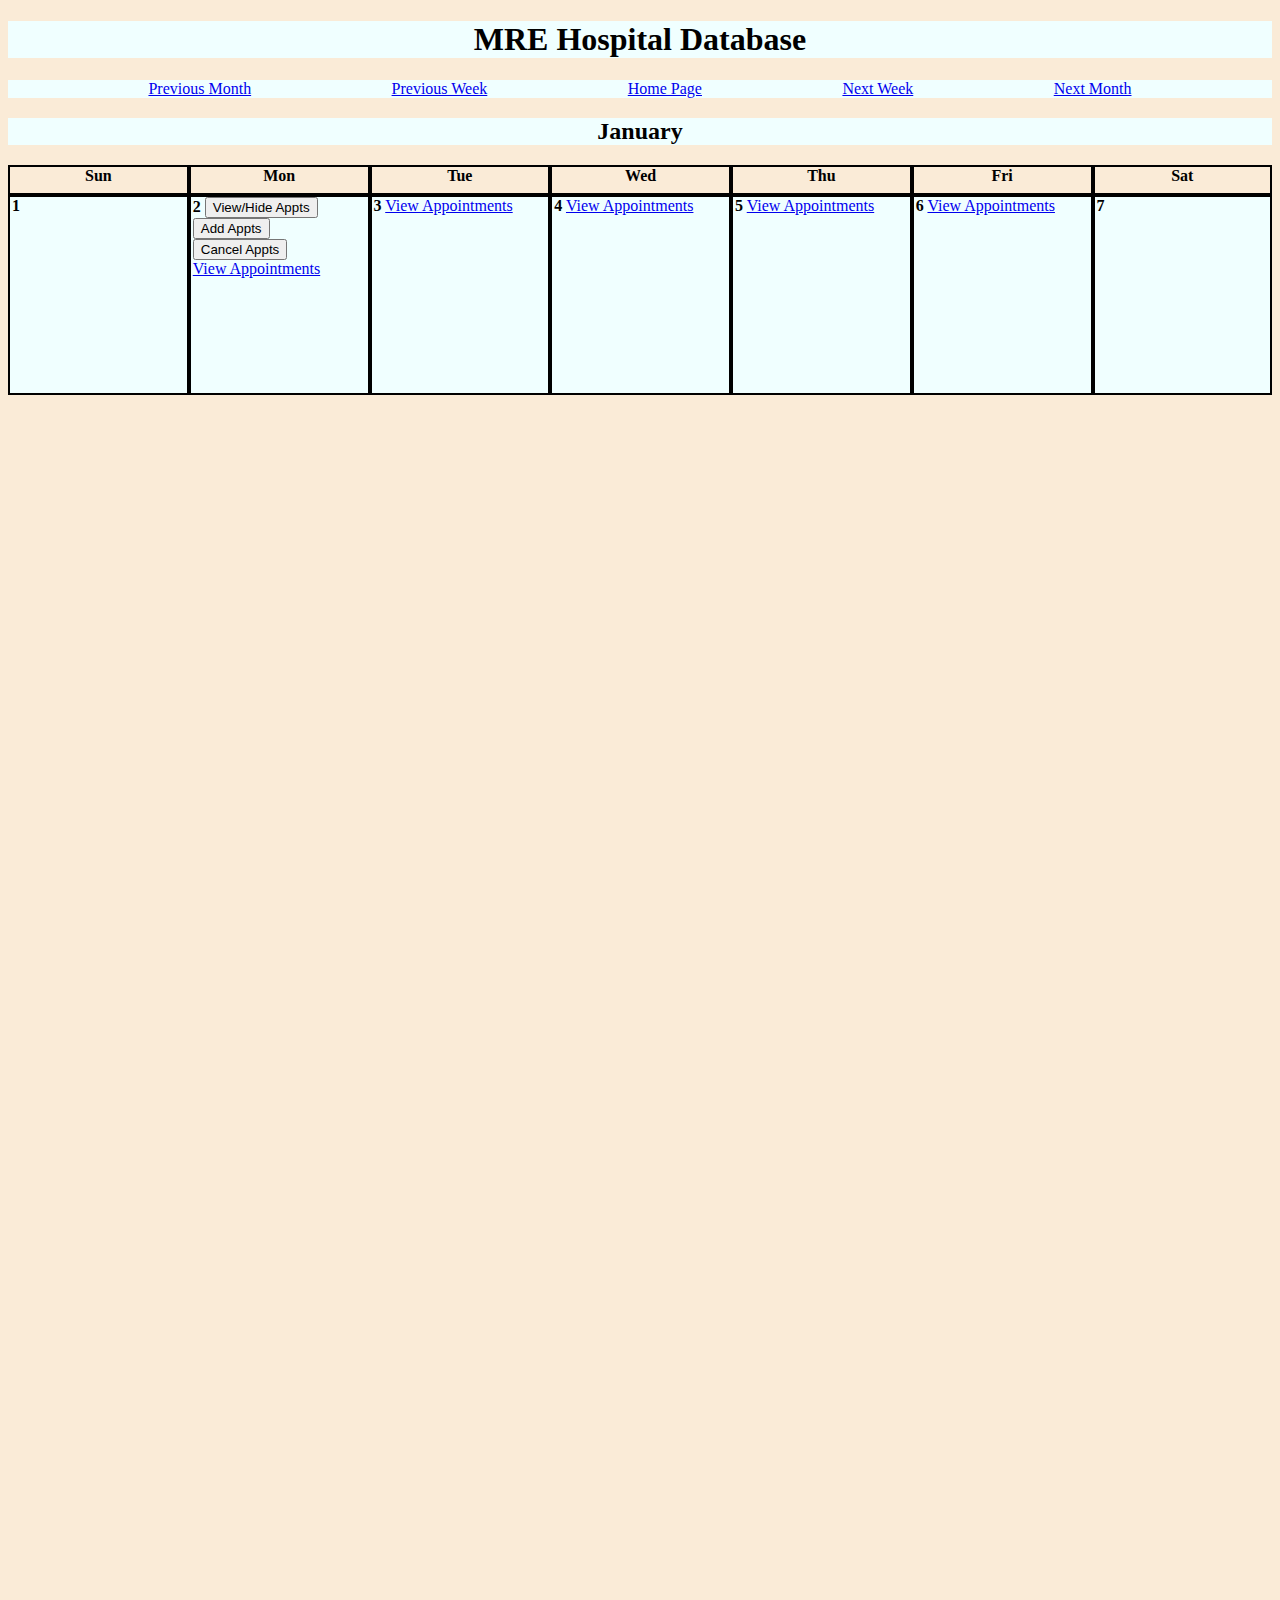
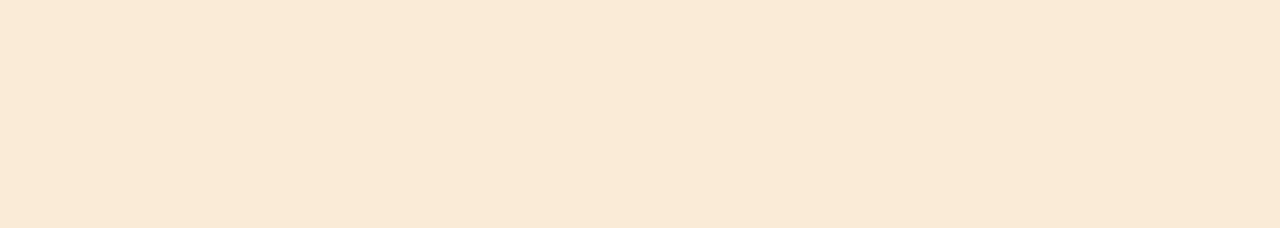
<file: index.html>
<!DOCTYPE html>
<html lang="en">
  <head>
    <meta charset="UTF-8">
    <meta name="viewport" content="width=device-width, initial-scale=1.0">
    <meta http-equiv="X-UA-Compatible" content="ie=edge">
    <title>MRE Database</title>
    <link rel="stylesheet" href="css/indexCSS.css">
    <link rel="icon" href="./favicon.ico" type="image/x-icon">
  </head>
  <body>
    <main>
        <div id="title"><h1>MRE Hospital Database</h1></div> 
    </main>
      <div id="menu">
        <a href="#" onclick="Alert()">Previous Month</a>
        <a href="#" onclick="Alert()">Previous Week</a>
        <a href="simorsched.html">Home Page</a>
        <a href="index2.html">Next Week</a>
        <a href="#" onclick="Alert()">Next Month</a>
        
      </div> 

    <div id="january">
          <h2>January</h2>
    </div>
      <div id="container">
        <div id="sunday"><strong>Sun</strong></div>
        <div id="monday"><strong>Mon</strong></div>
        <div id="tuesday"><strong>Tue</strong></div>
        <div id="wednesday"><strong>Wed</strong></div>
        <div id="thursday"><strong>Thu</strong></div>
        <div id="friday"><strong>Fri</strong></div>
        <div id="saturday"><strong>Sat</strong></div>

        <div id="one">
          <strong>1</strong>
          
        </div>
        <div id="two">
          <strong>2</strong>
          <button id="viewappts2" class="btn" onclick="ViewAppts2()">View/Hide Appts</button>
          <button id="addappts2" onclick="AddAppointment()">Add Appts</button>
          <button id="cancelappts2" onclick="CancelAppointment()">Cancel Appts</button><br>
          <a href="http://localhost:81/MRE Hospital Database - MAMP/php/day2.php">View Appointments</a>
        
        </div>
        <div id="three">
          <strong>3</strong>
          <!--<button id="viewappts3" class="btn" onclick="ViewAppts3()">View/Hide Appts</button>
          <button id="addappts3" onclick="AddAppointment()">Add Appts</button>
          <button id="cancelappts3" onclick="CancelAppointment()">Cancel Appts</button>-->
          <a href="http://localhost:81/MRE Hospital Database - MAMP/php/day3.php">View Appointments</a>
         
        </div>
        <div id="four">
          <strong>4</strong>
          <!--<button id="viewappts4" class="btn" onclick="ViewAppts4()">View/Hide Appts</button>
          <button id="addappts4" onclick="AddAppointment()">Add Appts</button>
          <button id="cancelappts4" onclick="CancelAppointment()">Cancel Appts</button>-->
          <a href="http://localhost:81/MRE Hospital Database - MAMP/php/day4.php">View Appointments</a>
         
        </div>
        <div id="five">
          <strong>5</strong>
          <!--<button id="viewappts5" class="btn" onclick="ViewAppts5()">View/Hide Appts</button>
          <button id="addappts5" onclick="AddAppointment()">Add Appts</button>
          <button id="cancelappts5" onclick="CancelAppointment()">Cancel Appts</button>-->
          <a href="http://localhost:81/MRE Hospital Database - MAMP/php/day5.php">View Appointments</a>
          
        </div>
        <div id="six">
          <strong>6</strong>
          <!--<button id="viewappts6" class="btn" onclick="ViewAppts6()">View/Hide Appts</button>
          <button id="addappts6" onclick="AddAppointment()">Add Appts</button>
          <button id="cancelappts6" onclick="CancelAppointment()">Cancel Appts</button>-->
          <a href="http://localhost:81/MRE Hospital Database - MAMP/php/day6.php">View Appointments</a>
        </div>

        <div id="seven"><strong>7</strong></div>

        
        
        <div id="room1for2"class="roomtables"style="display: none;">
            <h3>Room 1</h3>
            <table>
              <tr>
                <th>Date</th>
                <th>Time Start</th>
                <th>Time End</th>
                <th>Patient ID</th>
                <th>Doctor</th>
                <th>Reason</th>
                <th>First Name</th>
                <th>Last Name</th>
                <th>Room Number</th>
              </tr>
              <tr>
                <td>Jan. 3</td>
                <td>8am</td>
                <td>9am</td>
                <td></td>
                <td>Jones</td>
                <td>Knee</td>
                <td>James</td>
                <td>Smith</td>
                <td>1</td>
                
              </tr>
              <tr>
                <td>Jan. 2</td>
                <td>9am</td>
                <td>10am</td>
                <td></td>
                <td></td>
                <td></td>
                <td></td>
                <td></td>
                <td></td>
              </tr>
              <tr>
                <td>Jan. 2</td>
                <td>10am</td>
                <td>11am</td>
                <td></td>
                <td></td>
                <td></td>
                <td></td>
                <td></td>
                <td></td>
              </tr>
              <tr>
                <td>Jan. 2</td>
                <td>11am</td>
                <td>12am</td>
                <td></td>
                <td></td>
                <td></td>
                <td></td>
                <td></td>
                <td></td>
              </tr>
              <tr>
                <td>Jan. 2</td>
                <td>12am</td>
                <td>1pm</td>
                <td></td>
                <td></td>
                <td></td>
                <td></td>
                <td></td>
                <td></td>
              </tr>
              <tr>
                <td>Jan. 2</td>
                <td>2pm</td>
                <td>3pm</td>
                <td></td>
                <td></td>
                <td></td>
                <td></td>
                <td></td>
                <td></td>
              </tr>
              <tr>
                <td>Jan. 2</td>
                <td>3pm</td>
                <td>4pm</td>
                <td></td>
                <td></td>
                <td></td>
                <td></td>
                <td></td>
                <td></td>
              </tr>
              <tr>
                <td>Jan. 2</td>
                <td>5pm</td>
                <td>6pm</td>
                <td></td>
                <td></td>
                <td></td>
                <td></td>
                <td></td>
                <td></td>
              </tr>
            </table>
        
        
          </div>

          <div id="mondayoutput"style="display: none;">
            <h3><strong><u>Monday</u></strong></h3>
            <h3>Click View/Hide Appts under Monday to look at different days</h3>
          </div>

          <div id="mondayoutput1"style="display: none;">
            <h3><strong><u>Monday</u></strong></h3>
            
          </div>

          <div id="mondayoutput2"style="display: none;">
            <h3><strong><u>Monday</u></strong></h3>
            
          </div>

          <!--<div id="tuesdayoutput"style="display: none;">
            <h3><strong><u>Tuesday</u></strong></h3>
            <h3>Click View/Hide Appts under Tuesday to look at different days</h3>
          </div>-->

          <!--<div id="tuesdayoutput1"style="display: none;">
            <h3><strong><u>Tuesday</u></strong></h3>
            
          </div>-->

          <!--<div id="tuesdayoutput2"style="display: none;">
            <h3><strong><u>Tuesday</u></strong></h3>
            
          </div>-->

          <!--<div id="wednesdayoutput"style="display: none;">
            <h3><strong><u>Wednesday</u></strong></h3>
            <h3>Click View/Hide Appts under Wednesday to look at different days</h3>
          </div>-->

          <!--<div id="wednesdayoutput1"style="display: none;">
            <h3><strong><u>Wednesday</u></strong></h3>
            
          </div>-->

          <!--<div id="wednesdayoutput2"style="display: none;">
            <h3><strong><u>Wednesday</u></strong></h3>
            
          </div>-->

          <!--<div id="thursdayoutput"style="display: none;">
            <h3><strong><u>Thursday</u></strong></h3>
            <h3>Click View/Hide Appts under Thursday to look at different days</h3>
          </div>-->

          <!--<div id="thursdayoutput1"style="display: none;">
            <h3><strong><u>Thursday</u></strong></h3>
            
          </div>-->

          <!--<div id="thursdayoutput2"style="display: none;">
            <h3><strong><u>Thursday</u></strong></h3>
            
          </div>-->

          <!--<div id="fridayoutput"style="display: none;">
            <h3><strong><u>Friday</u></strong></h3>
            <h3>Click View/Hide Appts under Friday to look at different days</h3>
          </div>-->

          <!--<div id="fridayoutput1"style="display: none;">
            <h3><strong><u>Friday</u></strong></h3>
            
          </div>-->

          <!--<div id="fridayoutput2"style="display: none;">
            <h3><strong><u>Friday</u></strong></h3>
            
          </div>-->

          <div id="room2for2"class="roomtables" style="display: none">
            <h3>Room 2</h3>
            <table>
              <tr>
                <th>Date</th>
                <th>Time Start</th>
                <th>Time End</th>
                <th>Patient ID</th>
                <th>Doctor</th>
                <th>Reason</th>
                <th>First Name</th>
                <th>Last Name</th>
                <th>Room Number</th>
              </tr>
              <tr>
                <td>Jan. 3</td>
                <td>8am</td>
                <td>9am</td>
                <td></td>
                <td>Jones</td>
                <td>Knee</td>
                <td>James</td>
                <td>Smith</td>
                <td>1</td>
                
              </tr>
              <tr>
                <td>Jan. 2</td>
                <td>9am</td>
                <td>10am</td>
                <td></td>
                <td></td>
                <td></td>
                <td></td>
                <td></td>
                <td></td>
              </tr>
              <tr>
                <td>Jan. 2</td>
                <td>10am</td>
                <td>11am</td>
                <td></td>
                <td></td>
                <td></td>
                <td></td>
                <td></td>
                <td></td>
              </tr>
              <tr>
                <td>Jan. 2</td>
                <td>11am</td>
                <td>12am</td>
                <td></td>
                <td></td>
                <td></td>
                <td></td>
                <td></td>
                <td></td>
              </tr>
              <tr>
                <td>Jan. 2</td>
                <td>12am</td>
                <td>1pm</td>
                <td></td>
                <td></td>
                <td></td>
                <td></td>
                <td></td>
                <td></td>
              </tr>
              <tr>
                <td>Jan. 2</td>
                <td>2pm</td>
                <td>3pm</td>
                <td></td>
                <td></td>
                <td></td>
                <td></td>
                <td></td>
                <td></td>
              </tr>
              <tr>
                <td>Jan. 2</td>
                <td>3pm</td>
                <td>4pm</td>
                <td></td>
                <td></td>
                <td></td>
                <td></td>
                <td></td>
                <td></td>
              </tr>
              <tr>
                <td>Jan. 2</td>
                <td>5pm</td>
                <td>6pm</td>
                <td></td>
                <td></td>
                <td></td>
                <td></td>
                <td></td>
                <td></td>
              </tr>
            </table>
          </div>

          <div id="room3for2" class="roomtables" style="display: none">
            <h3>Room 3</h3>
            <table>
              <tr>
                <th>Date</th>
                <th>Time Start</th>
                <th>Time End</th>
                <th>Patient ID</th>
                <th>Doctor</th>
                <th>Reason</th>
                <th>First Name</th>
                <th>Last Name</th>
                <th>Room Number</th>
              </tr>
              <tr>
                <td>Jan. 3</td>
                <td>8am</td>
                <td>9am</td>
                <td></td>
                <td>Jones</td>
                <td>Knee</td>
                <td>James</td>
                <td>Smith</td>
                <td>1</td>
              </tr>
              <tr>
                <td>Jan. 2</td>
                <td>9am</td>
                <td>10am</td>
                <td></td>
                <td></td>
                <td></td>
                <td></td>
                <td></td>
                <td></td>
              </tr>
              <tr>
                <td>Jan. 2</td>
                <td>10am</td>
                <td>11am</td>
                <td></td>
                <td></td>
                <td></td>
                <td></td>
                <td></td>
                <td></td>
              </tr>
              <tr>
                <td>Jan. 2</td>
                <td>11am</td>
                <td>12am</td>
                <td></td>
                <td></td>
                <td></td>
                <td></td>
                <td></td>
                <td></td>
              </tr>
              <tr>
                <td>Jan. 2</td>
                <td>12am</td>
                <td>1pm</td>
                <td></td>
                <td></td>
                <td></td>
                <td></td>
                <td></td>
                <td></td>
              </tr>
              <tr>
                <td>Jan. 2</td>
                <td>2pm</td>
                <td>3pm</td>
                <td></td>
                <td></td>
                <td></td>
                <td></td>
                <td></td>
                <td></td>
              </tr>
              <tr>
                <td>Jan. 2</td>
                <td>3pm</td>
                <td>4pm</td>
                <td></td>
                <td></td>
                <td></td>
                <td></td>
                <td></td>
                <td></td>
              </tr>
              <tr>
                <td>Jan. 2</td>
                <td>5pm</td>
                <td>6pm</td>
                <td></td>
                <td></td>
                <td></td>
                <td></td>
                <td></td>
                <td></td>
              </tr>
            </table>
          </div>

          <div id="room4for2" class="roomtables" style="display: none">
            <h3>Room 4</h3>
            <table>
              <tr>
                <th>Date</th>
                <th>Time Start</th>
                <th>Time End</th>
                <th>Patient ID</th>
                <th>Doctor</th>
                <th>Reason</th>
                <th>First Name</th>
                <th>Last Name</th>
                <th>Room Number</th>
              </tr>
              <tr>
                <td>Jan. 3</td>
                <td>8am</td>
                <td>9am</td>
                <td></td>
                <td>Jones</td>
                <td>Knee</td>
                <td>James</td>
                <td>Smith</td>
                <td>1</td>
              </tr>
              <tr>
                <td>Jan. 2</td>
                <td>9am</td>
                <td>10am</td>
                <td></td>
                <td></td>
                <td></td>
                <td></td>
                <td></td>
                <td></td>
              </tr>
              <tr>
                <td>Jan. 2</td>
                <td>10am</td>
                <td>11am</td>
                <td></td>
                <td></td>
                <td></td>
                <td></td>
                <td></td>
                <td></td>
              </tr>
              <tr>
                <td>Jan. 2</td>
                <td>11am</td>
                <td>12am</td>
                <td></td>
                <td></td>
                <td></td>
                <td></td>
                <td></td>
                <td></td>
              </tr>
              <tr>
                <td>Jan. 2</td>
                <td>12am</td>
                <td>1pm</td>
                <td></td>
                <td></td>
                <td></td>
                <td></td>
                <td></td>
                <td></td>
              </tr>
              <tr>
                <td>Jan. 2</td>
                <td>2pm</td>
                <td>3pm</td>
                <td></td>
                <td></td>
                <td></td>
                <td></td>
                <td></td>
                <td></td>
              </tr>
              <tr>
                <td>Jan. 2</td>
                <td>3pm</td>
                <td>4pm</td>
                <td></td>
                <td></td>
                <td></td>
                <td></td>
                <td></td>
                <td></td>
              </tr>
              <tr>
                <td>Jan. 2</td>
                <td>5pm</td>
                <td>6pm</td>
                <td></td>
                <td></td>
                <td></td>
                <td></td>
                <td></td>
                <td></td>
              </tr>
            </table>
          </div>

          <div id="room5for2" class="roomtables" style="display: none">
            <h3>Room 5</h3>
            <table>
              <tr>
                <th>Date</th>
                <th>Time Start</th>
                <th>Time End</th>
                <th>Patient ID</th>
                <th>Doctor</th>
                <th>Reason</th>
                <th>First Name</th>
                <th>Last Name</th>
                <th>Room Number</th>
              </tr>
              <tr>
                <td>Jan. 3</td>
                <td>8am</td>
                <td>9am</td>
                <td></td>
                <td>Jones</td>
                <td>Knee</td>
                <td>James</td>
                <td>Smith</td>
                <td>1</td>
              </tr>
              <tr>
                <td>Jan. 2</td>
                <td>9am</td>
                <td>10am</td>
                <td></td>
                <td></td>
                <td></td>
                <td></td>
                <td></td>
                <td></td>
              </tr>
              <tr>
                <td>Jan. 2</td>
                <td>10am</td>
                <td>11am</td>
                <td></td>
                <td></td>
                <td></td>
                <td></td>
                <td></td>
                <td></td>
              </tr>
              <tr>
                <td>Jan. 2</td>
                <td>11am</td>
                <td>12am</td>
                <td></td>
                <td></td>
                <td></td>
                <td></td>
                <td></td>
                <td></td>
              </tr>
              <tr>
                <td>Jan. 2</td>
                <td>12am</td>
                <td>1pm</td>
                <td></td>
                <td></td>
                <td></td>
                <td></td>
                <td></td>
                <td></td>
              </tr>
              <tr>
                <td>Jan. 2</td>
                <td>2pm</td>
                <td>3pm</td>
                <td></td>
                <td></td>
                <td></td>
                <td></td>
                <td></td>
                <td></td>
              </tr>
              <tr>
                <td>Jan. 2</td>
                <td>3pm</td>
                <td>4pm</td>
                <td></td>
                <td></td>
                <td></td>
                <td></td>
                <td></td>
                <td></td>
              </tr>
              <tr>
                <td>Jan. 2</td>
                <td>5pm</td>
                <td>6pm</td>
                <td></td>
                <td></td>
                <td></td>
                <td></td>
                <td></td>
                <td></td>
              </tr>
            </table>
          </div>

          <div id="room6for2" class="roomtables" style="display: none">
            <h3>Room 6</h3>
            <table>
              <tr>
                <th>Date</th>
                <th>Time Start</th>
                <th>Time End</th>
                <th>Patient ID</th>
                <th>Doctor</th>
                <th>Reason</th>
                <th>First Name</th>
                <th>Last Name</th>
                <th>Room Number</th>
              </tr>
              <tr>
                <td>Jan. 3</td>
                <td>8am</td>
                <td>9am</td>
                <td></td>
                <td>Jones</td>
                <td>Knee</td>
                <td>James</td>
                <td>Smith</td>
                <td>1</td>
              </tr>
              <tr>
                <td>Jan. 2</td>
                <td>9am</td>
                <td>10am</td>
                <td></td>
                <td></td>
                <td></td>
                <td></td>
                <td></td>
                <td></td>
              </tr>
              <tr>
                <td>Jan. 2</td>
                <td>10am</td>
                <td>11am</td>
                <td></td>
                <td></td>
                <td></td>
                <td></td>
                <td></td>
                <td></td>
              </tr>
              <tr>
                <td>Jan. 2</td>
                <td>11am</td>
                <td>12am</td>
                <td></td>
                <td></td>
                <td></td>
                <td></td>
                <td></td>
                <td></td>
              </tr>
              <tr>
                <td>Jan. 2</td>
                <td>12am</td>
                <td>1pm</td>
                <td></td>
                <td></td>
                <td></td>
                <td></td>
                <td></td>
                <td></td>
              </tr>
              <tr>
                <td>Jan. 2</td>
                <td>2pm</td>
                <td>3pm</td>
                <td></td>
                <td></td>
                <td></td>
                <td></td>
                <td></td>
                <td></td>
              </tr>
              <tr>
                <td>Jan. 2</td>
                <td>3pm</td>
                <td>4pm</td>
                <td></td>
                <td></td>
                <td></td>
                <td></td>
                <td></td>
                <td></td>
              </tr>
              <tr>
                <td>Jan. 2</td>
                <td>5pm</td>
                <td>6pm</td>
                <td></td>
                <td></td>
                <td></td>
                <td></td>
                <td></td>
                <td></td>
              </tr>
            </table>
          </div>
       
          <!--Not needed code-->
        <!--<div id="room1for3" class="roomtables" style="display: none;">
          <h3>Room 1</h3>
          <table>
            <tr>
              <th>Date</th>
              <th>Time Start</th>
              <th>Time End</th>
              <th>Patient ID</th>
              <th>Doctor</th>
              <th>Reason</th>
              <th>First Name</th>
              <th>Last Name</th>
              <th>Room Number</th>
            </tr>
            <tr>
              <td>Jan. 3</td>
              <td>8am</td>
              <td>9am</td>
              <td></td>
              <td>Jones</td>
              <td>Knee</td>
              <td>James</td>
              <td>Smith</td>
              <td>1</td>
            </tr>
            <tr>
              <td>Jan. 2</td>
              <td>9am</td>
              <td>10am</td>
              <td></td>
              <td></td>
              <td></td>
              <td></td>
              <td></td>
              <td></td>
            </tr>
            <tr>
              <td>Jan. 2</td>
              <td>10am</td>
              <td>11am</td>
              <td></td>
              <td></td>
              <td></td>
              <td></td>
              <td></td>
              <td></td>
            </tr>
            <tr>
              <td>Jan. 2</td>
              <td>11am</td>
              <td>12am</td>
              <td></td>
              <td></td>
              <td></td>
              <td></td>
              <td></td>
              <td></td>
            </tr>
            <tr>
              <td>Jan. 2</td>
              <td>12am</td>
              <td>1pm</td>
              <td></td>
              <td></td>
              <td></td>
              <td></td>
              <td></td>
              <td></td>
            </tr>
            <tr>
              <td>Jan. 2</td>
              <td>2pm</td>
              <td>3pm</td>
              <td></td>
              <td></td>
              <td></td>
              <td></td>
              <td></td>
              <td></td>
            </tr>
            <tr>
              <td>Jan. 2</td>
              <td>3pm</td>
              <td>4pm</td>
              <td></td>
              <td></td>
              <td></td>
              <td></td>
              <td></td>
              <td></td>
            </tr>
            <tr>
              <td>Jan. 2</td>
              <td>5pm</td>
              <td>6pm</td>
              <td></td>
              <td></td>
              <td></td>
              <td></td>
              <td></td>
              <td></td>
            </tr>
          </table>
        </div>

        <div id="room2for3" class="roomtables" style="display: none">
          <h3>Room 2</h3>
          <table>
            <tr>
              <th>Date</th>
              <th>Time Start</th>
              <th>Time End</th>
              <th>Patient ID</th>
              <th>Doctor</th>
              <th>Reason</th>
              <th>First Name</th>
              <th>Last Name</th>
              <th>Room Number</th>
            </tr>
            <tr>
              <td>Jan. 3</td>
              <td>8am</td>
              <td>9am</td>
              <td></td>
              <td>Jones</td>
              <td>Knee</td>
              <td>James</td>
              <td>Smith</td>
              <td>1</td>
            </tr>
            <tr>
              <td>Jan. 2</td>
              <td>9am</td>
              <td>10am</td>
              <td></td>
              <td></td>
              <td></td>
              <td></td>
              <td></td>
              <td></td>
            </tr>
            <tr>
              <td>Jan. 2</td>
              <td>10am</td>
              <td>11am</td>
              <td></td>
              <td></td>
              <td></td>
              <td></td>
              <td></td>
              <td></td>
            </tr>
            <tr>
              <td>Jan. 2</td>
              <td>11am</td>
              <td>12am</td>
              <td></td>
              <td></td>
              <td></td>
              <td></td>
              <td></td>
              <td></td>
            </tr>
            <tr>
              <td>Jan. 2</td>
              <td>12am</td>
              <td>1pm</td>
              <td></td>
              <td></td>
              <td></td>
              <td></td>
              <td></td>
              <td></td>
            </tr>
            <tr>
              <td>Jan. 2</td>
              <td>2pm</td>
              <td>3pm</td>
              <td></td>
              <td></td>
              <td></td>
              <td></td>
              <td></td>
              <td></td>
            </tr>
            <tr>
              <td>Jan. 2</td>
              <td>3pm</td>
              <td>4pm</td>
              <td></td>
              <td></td>
              <td></td>
              <td></td>
              <td></td>
              <td></td>
            </tr>
            <tr>
              <td>Jan. 2</td>
              <td>5pm</td>
              <td>6pm</td>
              <td></td>
              <td></td>
              <td></td>
              <td></td>
              <td></td>
              <td></td>
            </tr>
          </table>
        </div>

        <div id="room3for3" class="roomtables" style="display: none">
          <h3>Room 3</h3>
          <table>
            <tr>
              <th>Date</th>
              <th>Time Start</th>
              <th>Time End</th>
              <th>Patient ID</th>
              <th>Doctor</th>
              <th>Reason</th>
              <th>First Name</th>
              <th>Last Name</th>
              <th>Room Number</th>
            </tr>
            <tr>
              <td>Jan. 3</td>
              <td>8am</td>
              <td>9am</td>
              <td></td>
              <td>Jones</td>
              <td>Knee</td>
              <td>James</td>
              <td>Smith</td>
              <td>1</td>
            </tr>
            <tr>
              <td>Jan. 2</td>
              <td>9am</td>
              <td>10am</td>
              <td></td>
              <td></td>
              <td></td>
              <td></td>
              <td></td>
              <td></td>
            </tr>
            <tr>
              <td>Jan. 2</td>
              <td>10am</td>
              <td>11am</td>
              <td></td>
              <td></td>
              <td></td>
              <td></td>
              <td></td>
              <td></td>
            </tr>
            <tr>
              <td>Jan. 2</td>
              <td>11am</td>
              <td>12am</td>
              <td></td>
              <td></td>
              <td></td>
              <td></td>
              <td></td>
              <td></td>
            </tr>
            <tr>
              <td>Jan. 2</td>
              <td>12am</td>
              <td>1pm</td>
              <td></td>
              <td></td>
              <td></td>
              <td></td>
              <td></td>
              <td></td>
            </tr>
            <tr>
              <td>Jan. 2</td>
              <td>2pm</td>
              <td>3pm</td>
              <td></td>
              <td></td>
              <td></td>
              <td></td>
              <td></td>
              <td></td>
            </tr>
            <tr>
              <td>Jan. 2</td>
              <td>3pm</td>
              <td>4pm</td>
              <td></td>
              <td></td>
              <td></td>
              <td></td>
              <td></td>
              <td></td>
            </tr>
            <tr>
              <td>Jan. 2</td>
              <td>5pm</td>
              <td>6pm</td>
              <td></td>
              <td></td>
              <td></td>
              <td></td>
              <td></td>
              <td></td>
            </tr>
          </table>
        </div>

        <div id="room4for3" class="roomtables" style="display: none">
          <h3>Room 4</h3>
          <table>
            <tr>
              <th>Date</th>
              <th>Time Start</th>
              <th>Time End</th>
              <th>Patient ID</th>
              <th>Doctor</th>
              <th>Reason</th>
              <th>First Name</th>
              <th>Last Name</th>
              <th>Room Number</th>
            </tr>
            <tr>
              <td>Jan. 3</td>
              <td>8am</td>
              <td>9am</td>
              <td></td>
              <td>Jones</td>
              <td>Knee</td>
              <td>James</td>
              <td>Smith</td>
              <td>1</td>
            </tr>
            <tr>
              <td>Jan. 2</td>
              <td>9am</td>
              <td>10am</td>
              <td></td>
              <td></td>
              <td></td>
              <td></td>
              <td></td>
              <td></td>
            </tr>
            <tr>
              <td>Jan. 2</td>
              <td>10am</td>
              <td>11am</td>
              <td></td>
              <td></td>
              <td></td>
              <td></td>
              <td></td>
              <td></td>
            </tr>
            <tr>
              <td>Jan. 2</td>
              <td>11am</td>
              <td>12am</td>
              <td></td>
              <td></td>
              <td></td>
              <td></td>
              <td></td>
              <td></td>
            </tr>
            <tr>
              <td>Jan. 2</td>
              <td>12am</td>
              <td>1pm</td>
              <td></td>
              <td></td>
              <td></td>
              <td></td>
              <td></td>
              <td></td>
            </tr>
            <tr>
              <td>Jan. 2</td>
              <td>2pm</td>
              <td>3pm</td>
              <td></td>
              <td></td>
              <td></td>
              <td></td>
              <td></td>
              <td></td>
            </tr>
            <tr>
              <td>Jan. 2</td>
              <td>3pm</td>
              <td>4pm</td>
              <td></td>
              <td></td>
              <td></td>
              <td></td>
              <td></td>
              <td></td>
            </tr>
            <tr>
              <td>Jan. 2</td>
              <td>5pm</td>
              <td>6pm</td>
              <td></td>
              <td></td>
              <td></td>
              <td></td>
              <td></td>
              <td></td>
            </tr>
          </table>
        </div>

        <div id="room5for3" class="roomtables" style="display: none">
          <h3>Room 5</h3>
          <table>
            <tr>
              <th>Date</th>
              <th>Time Start</th>
              <th>Time End</th>
              <th>Patient ID</th>
              <th>Doctor</th>
              <th>Reason</th>
              <th>First Name</th>
              <th>Last Name</th>
              <th>Room Number</th>
            </tr>
            <tr>
              <td>Jan. 3</td>
              <td>8am</td>
              <td>9am</td>
              <td></td>
              <td>Jones</td>
              <td>Knee</td>
              <td>James</td>
              <td>Smith</td>
              <td>1</td>
            </tr>
            <tr>
              <td>Jan. 2</td>
              <td>9am</td>
              <td>10am</td>
              <td></td>
              <td></td>
              <td></td>
              <td></td>
              <td></td>
              <td></td>
            </tr>
            <tr>
              <td>Jan. 2</td>
              <td>10am</td>
              <td>11am</td>
              <td></td>
              <td></td>
              <td></td>
              <td></td>
              <td></td>
              <td></td>
            </tr>
            <tr>
              <td>Jan. 2</td>
              <td>11am</td>
              <td>12am</td>
              <td></td>
              <td></td>
              <td></td>
              <td></td>
              <td></td>
              <td></td>
            </tr>
            <tr>
              <td>Jan. 2</td>
              <td>12am</td>
              <td>1pm</td>
              <td></td>
              <td></td>
              <td></td>
              <td></td>
              <td></td>
              <td></td>
            </tr>
            <tr>
              <td>Jan. 2</td>
              <td>2pm</td>
              <td>3pm</td>
              <td></td>
              <td></td>
              <td></td>
              <td></td>
              <td></td>
              <td></td>
            </tr>
            <tr>
              <td>Jan. 2</td>
              <td>3pm</td>
              <td>4pm</td>
              <td></td>
              <td></td>
              <td></td>
              <td></td>
              <td></td>
              <td></td>
            </tr>
            <tr>
              <td>Jan. 2</td>
              <td>5pm</td>
              <td>6pm</td>
              <td></td>
              <td></td>
              <td></td>
              <td></td>
              <td></td>
              <td></td>
            </tr>
          </table>
        </div>

        <div id="room6for3" class="roomtables" style="display: none">
          <h3>Room 6</h3>
          <table>
            <tr>
              <th>Date</th>
              <th>Time Start</th>
              <th>Time End</th>
              <th>Patient ID</th>
              <th>Doctor</th>
              <th>Reason</th>
              <th>First Name</th>
              <th>Last Name</th>
              <th>Room Number</th>
            </tr>
            <tr>
              <td>Jan. 3</td>
              <td>8am</td>
              <td>9am</td>
              <td></td>
              <td>Jones</td>
              <td>Knee</td>
              <td>James</td>
              <td>Smith</td>
              <td>1</td>
            </tr>
            <tr>
              <td>Jan. 2</td>
              <td>9am</td>
              <td>10am</td>
              <td></td>
              <td></td>
              <td></td>
              <td></td>
              <td></td>
              <td></td>
            </tr>
            <tr>
              <td>Jan. 2</td>
              <td>10am</td>
              <td>11am</td>
              <td></td>
              <td></td>
              <td></td>
              <td></td>
              <td></td>
              <td></td>
            </tr>
            <tr>
              <td>Jan. 2</td>
              <td>11am</td>
              <td>12am</td>
              <td></td>
              <td></td>
              <td></td>
              <td></td>
              <td></td>
              <td></td>
            </tr>
            <tr>
              <td>Jan. 2</td>
              <td>12am</td>
              <td>1pm</td>
              <td></td>
              <td></td>
              <td></td>
              <td></td>
              <td></td>
              <td></td>
            </tr>
            <tr>
              <td>Jan. 2</td>
              <td>2pm</td>
              <td>3pm</td>
              <td></td>
              <td></td>
              <td></td>
              <td></td>
              <td></td>
              <td></td>
            </tr>
            <tr>
              <td>Jan. 2</td>
              <td>3pm</td>
              <td>4pm</td>
              <td></td>
              <td></td>
              <td></td>
              <td></td>
              <td></td>
              <td></td>
            </tr>
            <tr>
              <td>Jan. 2</td>
              <td>5pm</td>
              <td>6pm</td>
              <td></td>
              <td></td>
              <td></td>
              <td></td>
              <td></td>
              <td></td>
            </tr>
          </table>
        </div>

        <div id="room1for4" class="roomtables" style="display: none;">
          <h3>Room 1</h3>
          <table>
            <tr>
              <th>Date</th>
              <th>Time Start</th>
              <th>Time End</th>
              <th>Patient ID</th>
              <th>Doctor</th>
              <th>Reason</th>
              <th>First Name</th>
              <th>Last Name</th>
              <th>Room Number</th>
            </tr>
            <tr>
              <td>Jan. 3</td>
              <td>8am</td>
              <td>9am</td>
              <td></td>
              <td>Jones</td>
              <td>Knee</td>
              <td>James</td>
              <td>Smith</td>
              <td>1</td>
            </tr>
            <tr>
              <td>Jan. 2</td>
              <td>9am</td>
              <td>10am</td>
              <td></td>
              <td></td>
              <td></td>
              <td></td>
              <td></td>
              <td></td>
            </tr>
            <tr>
              <td>Jan. 2</td>
              <td>10am</td>
              <td>11am</td>
              <td></td>
              <td></td>
              <td></td>
              <td></td>
              <td></td>
              <td></td>
            </tr>
            <tr>
              <td>Jan. 2</td>
              <td>11am</td>
              <td>12am</td>
              <td></td>
              <td></td>
              <td></td>
              <td></td>
              <td></td>
              <td></td>
            </tr>
            <tr>
              <td>Jan. 2</td>
              <td>12am</td>
              <td>1pm</td>
              <td></td>
              <td></td>
              <td></td>
              <td></td>
              <td></td>
              <td></td>
            </tr>
            <tr>
              <td>Jan. 2</td>
              <td>2pm</td>
              <td>3pm</td>
              <td></td>
              <td></td>
              <td></td>
              <td></td>
              <td></td>
              <td></td>
            </tr>
            <tr>
              <td>Jan. 2</td>
              <td>3pm</td>
              <td>4pm</td>
              <td></td>
              <td></td>
              <td></td>
              <td></td>
              <td></td>
              <td></td>
            </tr>
            <tr>
              <td>Jan. 2</td>
              <td>5pm</td>
              <td>6pm</td>
              <td></td>
              <td></td>
              <td></td>
              <td></td>
              <td></td>
              <td></td>
            </tr>
          </table>
        </div>

        <div id="room2for4" class="roomtables" style="display: none">
          <h3>Room 2</h3>
          <table>
            <tr>
              <th>Date</th>
              <th>Time Start</th>
              <th>Time End</th>
              <th>Patient ID</th>
              <th>Doctor</th>
              <th>Reason</th>
              <th>First Name</th>
              <th>Last Name</th>
              <th>Room Number</th>
            </tr>
            <tr>
              <td>Jan. 3</td>
              <td>8am</td>
              <td>9am</td>
              <td></td>
              <td>Jones</td>
              <td>Knee</td>
              <td>James</td>
              <td>Smith</td>
              <td>1</td>
            </tr>
            <tr>
              <td>Jan. 2</td>
              <td>9am</td>
              <td>10am</td>
              <td></td>
              <td></td>
              <td></td>
              <td></td>
              <td></td>
              <td></td>
            </tr>
            <tr>
              <td>Jan. 2</td>
              <td>10am</td>
              <td>11am</td>
              <td></td>
              <td></td>
              <td></td>
              <td></td>
              <td></td>
              <td></td>
            </tr>
            <tr>
              <td>Jan. 2</td>
              <td>11am</td>
              <td>12am</td>
              <td></td>
              <td></td>
              <td></td>
              <td></td>
              <td></td>
              <td></td>
            </tr>
            <tr>
              <td>Jan. 2</td>
              <td>12am</td>
              <td>1pm</td>
              <td></td>
              <td></td>
              <td></td>
              <td></td>
              <td></td>
              <td></td>
            </tr>
            <tr>
              <td>Jan. 2</td>
              <td>2pm</td>
              <td>3pm</td>
              <td></td>
              <td></td>
              <td></td>
              <td></td>
              <td></td>
              <td></td>
            </tr>
            <tr>
              <td>Jan. 2</td>
              <td>3pm</td>
              <td>4pm</td>
              <td></td>
              <td></td>
              <td></td>
              <td></td>
              <td></td>
              <td></td>
            </tr>
            <tr>
              <td>Jan. 2</td>
              <td>5pm</td>
              <td>6pm</td>
              <td></td>
              <td></td>
              <td></td>
              <td></td>
              <td></td>
              <td></td>
            </tr>
          </table>
        </div>

        <div id="room3for4" class="roomtables" style="display: none">
          <h3>Room 3</h3>
          <table>
            <tr>
              <th>Date</th>
              <th>Time Start</th>
              <th>Time End</th>
              <th>Patient ID</th>
              <th>Doctor</th>
              <th>Reason</th>
              <th>First Name</th>
              <th>Last Name</th>
              <th>Room Number</th>
            </tr>
            <tr>
              <td>Jan. 3</td>
              <td>8am</td>
              <td>9am</td>
              <td></td>
              <td>Jones</td>
              <td>Knee</td>
              <td>James</td>
              <td>Smith</td>
              <td>1</td>
            </tr>
            <tr>
              <td>Jan. 2</td>
              <td>9am</td>
              <td>10am</td>
              <td></td>
              <td></td>
              <td></td>
              <td></td>
              <td></td>
              <td></td>
            </tr>
            <tr>
              <td>Jan. 2</td>
              <td>10am</td>
              <td>11am</td>
              <td></td>
              <td></td>
              <td></td>
              <td></td>
              <td></td>
              <td></td>
            </tr>
            <tr>
              <td>Jan. 2</td>
              <td>11am</td>
              <td>12am</td>
              <td></td>
              <td></td>
              <td></td>
              <td></td>
              <td></td>
              <td></td>
            </tr>
            <tr>
              <td>Jan. 2</td>
              <td>12am</td>
              <td>1pm</td>
              <td></td>
              <td></td>
              <td></td>
              <td></td>
              <td></td>
              <td></td>
            </tr>
            <tr>
              <td>Jan. 2</td>
              <td>2pm</td>
              <td>3pm</td>
              <td></td>
              <td></td>
              <td></td>
              <td></td>
              <td></td>
              <td></td>
            </tr>
            <tr>
              <td>Jan. 2</td>
              <td>3pm</td>
              <td>4pm</td>
              <td></td>
              <td></td>
              <td></td>
              <td></td>
              <td></td>
              <td></td>
            </tr>
            <tr>
              <td>Jan. 2</td>
              <td>5pm</td>
              <td>6pm</td>
              <td></td>
              <td></td>
              <td></td>
              <td></td>
              <td></td>
              <td></td>
            </tr>
          </table>
        </div>

        <div id="room4for4" class="roomtables" style="display: none">
          <h3>Room 4</h3>
          <table>
            <tr>
              <th>Date</th>
              <th>Time Start</th>
              <th>Time End</th>
              <th>Patient ID</th>
              <th>Doctor</th>
              <th>Reason</th>
              <th>First Name</th>
              <th>Last Name</th>
              <th>Room Number</th>
            </tr>
            <tr>
              <td>Jan. 3</td>
              <td>8am</td>
              <td>9am</td>
              <td></td>
              <td>Jones</td>
              <td>Knee</td>
              <td>James</td>
              <td>Smith</td>
              <td>1</td>
            </tr>
            <tr>
              <td>Jan. 2</td>
              <td>9am</td>
              <td>10am</td>
              <td></td>
              <td></td>
              <td></td>
              <td></td>
              <td></td>
              <td></td>
            </tr>
            <tr>
              <td>Jan. 2</td>
              <td>10am</td>
              <td>11am</td>
              <td></td>
              <td></td>
              <td></td>
              <td></td>
              <td></td>
              <td></td>
            </tr>
            <tr>
              <td>Jan. 2</td>
              <td>11am</td>
              <td>12am</td>
              <td></td>
              <td></td>
              <td></td>
              <td></td>
              <td></td>
              <td></td>
            </tr>
            <tr>
              <td>Jan. 2</td>
              <td>12am</td>
              <td>1pm</td>
              <td></td>
              <td></td>
              <td></td>
              <td></td>
              <td></td>
              <td></td>
            </tr>
            <tr>
              <td>Jan. 2</td>
              <td>2pm</td>
              <td>3pm</td>
              <td></td>
              <td></td>
              <td></td>
              <td></td>
              <td></td>
              <td></td>
            </tr>
            <tr>
              <td>Jan. 2</td>
              <td>3pm</td>
              <td>4pm</td>
              <td></td>
              <td></td>
              <td></td>
              <td></td>
              <td></td>
              <td></td>
            </tr>
            <tr>
              <td>Jan. 2</td>
              <td>5pm</td>
              <td>6pm</td>
              <td></td>
              <td></td>
              <td></td>
              <td></td>
              <td></td>
              <td></td>
            </tr>
          </table>
        </div>

        <div id="room5for4" class="roomtables" style="display: none">
          <h3>Room 5</h3>
          <table>
            <tr>
              <th>Date</th>
              <th>Time Start</th>
              <th>Time End</th>
              <th>Patient ID</th>
              <th>Doctor</th>
              <th>Reason</th>
              <th>First Name</th>
              <th>Last Name</th>
              <th>Room Number</th>
            </tr>
            <tr>
              <td>Jan. 3</td>
              <td>8am</td>
              <td>9am</td>
              <td></td>
              <td>Jones</td>
              <td>Knee</td>
              <td>James</td>
              <td>Smith</td>
              <td>1</td>
            </tr>
            <tr>
              <td>Jan. 2</td>
              <td>9am</td>
              <td>10am</td>
              <td></td>
              <td></td>
              <td></td>
              <td></td>
              <td></td>
              <td></td>
            </tr>
            <tr>
              <td>Jan. 2</td>
              <td>10am</td>
              <td>11am</td>
              <td></td>
              <td></td>
              <td></td>
              <td></td>
              <td></td>
              <td></td>
            </tr>
            <tr>
              <td>Jan. 2</td>
              <td>11am</td>
              <td>12am</td>
              <td></td>
              <td></td>
              <td></td>
              <td></td>
              <td></td>
              <td></td>
            </tr>
            <tr>
              <td>Jan. 2</td>
              <td>12am</td>
              <td>1pm</td>
              <td></td>
              <td></td>
              <td></td>
              <td></td>
              <td></td>
              <td></td>
            </tr>
            <tr>
              <td>Jan. 2</td>
              <td>2pm</td>
              <td>3pm</td>
              <td></td>
              <td></td>
              <td></td>
              <td></td>
              <td></td>
              <td></td>
            </tr>
            <tr>
              <td>Jan. 2</td>
              <td>3pm</td>
              <td>4pm</td>
              <td></td>
              <td></td>
              <td></td>
              <td></td>
              <td></td>
              <td></td>
            </tr>
            <tr>
              <td>Jan. 2</td>
              <td>5pm</td>
              <td>6pm</td>
              <td></td>
              <td></td>
              <td></td>
              <td></td>
              <td></td>
              <td></td>
            </tr>
          </table>
        </div>

        <div id="room6for4" class="roomtables" style="display: none">
          <h3>Room 6</h3>
          <table>
            <tr>
              <th>Date</th>
              <th>Time Start</th>
              <th>Time End</th>
              <th>Patient ID</th>
              <th>Doctor</th>
              <th>Reason</th>
              <th>First Name</th>
              <th>Last Name</th>
              <th>Room Number</th>
            </tr>
            <tr>
              <td>Jan. 3</td>
              <td>8am</td>
              <td>9am</td>
              <td></td>
              <td>Jones</td>
              <td>Knee</td>
              <td>James</td>
              <td>Smith</td>
              <td>1</td>
            </tr>
            <tr>
              <td>Jan. 2</td>
              <td>9am</td>
              <td>10am</td>
              <td></td>
              <td></td>
              <td></td>
              <td></td>
              <td></td>
              <td></td>
            </tr>
            <tr>
              <td>Jan. 2</td>
              <td>10am</td>
              <td>11am</td>
              <td></td>
              <td></td>
              <td></td>
              <td></td>
              <td></td>
              <td></td>
            </tr>
            <tr>
              <td>Jan. 2</td>
              <td>11am</td>
              <td>12am</td>
              <td></td>
              <td></td>
              <td></td>
              <td></td>
              <td></td>
              <td></td>
            </tr>
            <tr>
              <td>Jan. 2</td>
              <td>12am</td>
              <td>1pm</td>
              <td></td>
              <td></td>
              <td></td>
              <td></td>
              <td></td>
              <td></td>
            </tr>
            <tr>
              <td>Jan. 2</td>
              <td>2pm</td>
              <td>3pm</td>
              <td></td>
              <td></td>
              <td></td>
              <td></td>
              <td></td>
              <td></td>
            </tr>
            <tr>
              <td>Jan. 2</td>
              <td>3pm</td>
              <td>4pm</td>
              <td></td>
              <td></td>
              <td></td>
              <td></td>
              <td></td>
              <td></td>
            </tr>
            <tr>
              <td>Jan. 2</td>
              <td>5pm</td>
              <td>6pm</td>
              <td></td>
              <td></td>
              <td></td>
              <td></td>
              <td></td>
              <td></td>
            </tr>
          </table>
        </div>

        <div id="room1for5" class="roomtables" style="display: none;">
          <h3>Room 1</h3>
          <table>
            <tr>
              <th>Date</th>
              <th>Time Start</th>
              <th>Time End</th>
              <th>Patient ID</th>
              <th>Doctor</th>
              <th>Reason</th>
              <th>First Name</th>
              <th>Last Name</th>
              <th>Room Number</th>
            </tr>
            <tr>
              <td>Jan. 3</td>
              <td>8am</td>
              <td>9am</td>
              <td></td>
              <td>Jones</td>
              <td>Knee</td>
              <td>James</td>
              <td>Smith</td>
              <td>1</td>
            </tr>
            <tr>
              <td>Jan. 2</td>
              <td>9am</td>
              <td>10am</td>
              <td></td>
              <td></td>
              <td></td>
              <td></td>
              <td></td>
              <td></td>
            </tr>
            <tr>
              <td>Jan. 2</td>
              <td>10am</td>
              <td>11am</td>
              <td></td>
              <td></td>
              <td></td>
              <td></td>
              <td></td>
              <td></td>
            </tr>
            <tr>
              <td>Jan. 2</td>
              <td>11am</td>
              <td>12am</td>
              <td></td>
              <td></td>
              <td></td>
              <td></td>
              <td></td>
              <td></td>
            </tr>
            <tr>
              <td>Jan. 2</td>
              <td>12am</td>
              <td>1pm</td>
              <td></td>
              <td></td>
              <td></td>
              <td></td>
              <td></td>
              <td></td>
            </tr>
            <tr>
              <td>Jan. 2</td>
              <td>2pm</td>
              <td>3pm</td>
              <td></td>
              <td></td>
              <td></td>
              <td></td>
              <td></td>
              <td></td>
            </tr>
            <tr>
              <td>Jan. 2</td>
              <td>3pm</td>
              <td>4pm</td>
              <td></td>
              <td></td>
              <td></td>
              <td></td>
              <td></td>
              <td></td>
            </tr>
            <tr>
              <td>Jan. 2</td>
              <td>5pm</td>
              <td>6pm</td>
              <td></td>
              <td></td>
              <td></td>
              <td></td>
              <td></td>
              <td></td>
            </tr>
          </table>
        </div>

        <div id="room2for5"style="display: none">
          <h3>Room 2</h3>
          <table>
            <tr>
              <th>Date</th>
              <th>Time Start</th>
              <th>Time End</th>
              <th>Patient ID</th>
              <th>Doctor</th>
              <th>Reason</th>
              <th>First Name</th>
              <th>Last Name</th>
              <th>Room Number</th>
            </tr>
            <tr>
              <td>Jan. 3</td>
              <td>8am</td>
              <td>9am</td>
              <td></td>
              <td>Jones</td>
              <td>Knee</td>
              <td>James</td>
              <td>Smith</td>
              <td>1</td>
            </tr>
            <tr>
              <td>Jan. 2</td>
              <td>9am</td>
              <td>10am</td>
              <td></td>
              <td></td>
              <td></td>
              <td></td>
              <td></td>
              <td></td>
            </tr>
            <tr>
              <td>Jan. 2</td>
              <td>10am</td>
              <td>11am</td>
              <td></td>
              <td></td>
              <td></td>
              <td></td>
              <td></td>
              <td></td>
            </tr>
            <tr>
              <td>Jan. 2</td>
              <td>11am</td>
              <td>12am</td>
              <td></td>
              <td></td>
              <td></td>
              <td></td>
              <td></td>
              <td></td>
            </tr>
            <tr>
              <td>Jan. 2</td>
              <td>12am</td>
              <td>1pm</td>
              <td></td>
              <td></td>
              <td></td>
              <td></td>
              <td></td>
              <td></td>
            </tr>
            <tr>
              <td>Jan. 2</td>
              <td>2pm</td>
              <td>3pm</td>
              <td></td>
              <td></td>
              <td></td>
              <td></td>
              <td></td>
              <td></td>
            </tr>
            <tr>
              <td>Jan. 2</td>
              <td>3pm</td>
              <td>4pm</td>
              <td></td>
              <td></td>
              <td></td>
              <td></td>
              <td></td>
              <td></td>
            </tr>
            <tr>
              <td>Jan. 2</td>
              <td>5pm</td>
              <td>6pm</td>
              <td></td>
              <td></td>
              <td></td>
              <td></td>
              <td></td>
              <td></td>
            </tr>
          </table>
        </div>

        <div id="room3for5"style="display: none">
          <h3>Room 3</h3>
          <table>
            <tr>
              <th>Date</th>
              <th>Time Start</th>
              <th>Time End</th>
              <th>Patient ID</th>
              <th>Doctor</th>
              <th>Reason</th>
              <th>First Name</th>
              <th>Last Name</th>
              <th>Room Number</th>
            </tr>
            <tr>
              <td>Jan. 3</td>
              <td>8am</td>
              <td>9am</td>
              <td></td>
              <td>Jones</td>
              <td>Knee</td>
              <td>James</td>
              <td>Smith</td>
              <td>1</td>
            </tr>
            <tr>
              <td>Jan. 2</td>
              <td>9am</td>
              <td>10am</td>
              <td></td>
              <td></td>
              <td></td>
              <td></td>
              <td></td>
              <td></td>
            </tr>
            <tr>
              <td>Jan. 2</td>
              <td>10am</td>
              <td>11am</td>
              <td></td>
              <td></td>
              <td></td>
              <td></td>
              <td></td>
              <td></td>
            </tr>
            <tr>
              <td>Jan. 2</td>
              <td>11am</td>
              <td>12am</td>
              <td></td>
              <td></td>
              <td></td>
              <td></td>
              <td></td>
              <td></td>
            </tr>
            <tr>
              <td>Jan. 2</td>
              <td>12am</td>
              <td>1pm</td>
              <td></td>
              <td></td>
              <td></td>
              <td></td>
              <td></td>
              <td></td>
            </tr>
            <tr>
              <td>Jan. 2</td>
              <td>2pm</td>
              <td>3pm</td>
              <td></td>
              <td></td>
              <td></td>
              <td></td>
              <td></td>
              <td></td>
            </tr>
            <tr>
              <td>Jan. 2</td>
              <td>3pm</td>
              <td>4pm</td>
              <td></td>
              <td></td>
              <td></td>
              <td></td>
              <td></td>
              <td></td>
            </tr>
            <tr>
              <td>Jan. 2</td>
              <td>5pm</td>
              <td>6pm</td>
              <td></td>
              <td></td>
              <td></td>
              <td></td>
              <td></td>
              <td></td>
            </tr>
          </table>
        </div>

        <div id="room4for5"style="display: none">
          <h3>Room 4</h3>
          <table>
            <tr>
              <th>Date</th>
              <th>Time Start</th>
              <th>Time End</th>
              <th>Patient ID</th>
              <th>Doctor</th>
              <th>Reason</th>
              <th>First Name</th>
              <th>Last Name</th>
              <th>Room Number</th>
            </tr>
            <tr>
              <td>Jan. 3</td>
              <td>8am</td>
              <td>9am</td>
              <td></td>
              <td>Jones</td>
              <td>Knee</td>
              <td>James</td>
              <td>Smith</td>
              <td>1</td>
            </tr>
            <tr>
              <td>Jan. 2</td>
              <td>9am</td>
              <td>10am</td>
              <td></td>
              <td></td>
              <td></td>
              <td></td>
              <td></td>
              <td></td>
            </tr>
            <tr>
              <td>Jan. 2</td>
              <td>10am</td>
              <td>11am</td>
              <td></td>
              <td></td>
              <td></td>
              <td></td>
              <td></td>
              <td></td>
            </tr>
            <tr>
              <td>Jan. 2</td>
              <td>11am</td>
              <td>12am</td>
              <td></td>
              <td></td>
              <td></td>
              <td></td>
              <td></td>
              <td></td>
            </tr>
            <tr>
              <td>Jan. 2</td>
              <td>12am</td>
              <td>1pm</td>
              <td></td>
              <td></td>
              <td></td>
              <td></td>
              <td></td>
              <td></td>
            </tr>
            <tr>
              <td>Jan. 2</td>
              <td>2pm</td>
              <td>3pm</td>
              <td></td>
              <td></td>
              <td></td>
              <td></td>
              <td></td>
              <td></td>
            </tr>
            <tr>
              <td>Jan. 2</td>
              <td>3pm</td>
              <td>4pm</td>
              <td></td>
              <td></td>
              <td></td>
              <td></td>
              <td></td>
              <td></td>
            </tr>
            <tr>
              <td>Jan. 2</td>
              <td>5pm</td>
              <td>6pm</td>
              <td></td>
              <td></td>
              <td></td>
              <td></td>
              <td></td>
              <td></td>
            </tr>
          </table>
        </div>

        <div id="room5for5"style="display: none">
          <h3>Room 5</h3>
          <table>
            <tr>
              <th>Date</th>
              <th>Time Start</th>
              <th>Time End</th>
              <th>Patient ID</th>
              <th>Doctor</th>
              <th>Reason</th>
              <th>First Name</th>
              <th>Last Name</th>
              <th>Room Number</th>
            </tr>
            <tr>
              <td>Jan. 3</td>
              <td>8am</td>
              <td>9am</td>
              <td></td>
              <td>Jones</td>
              <td>Knee</td>
              <td>James</td>
              <td>Smith</td>
              <td>1</td>
            </tr>
            <tr>
              <td>Jan. 2</td>
              <td>9am</td>
              <td>10am</td>
              <td></td>
              <td></td>
              <td></td>
              <td></td>
              <td></td>
              <td></td>
            </tr>
            <tr>
              <td>Jan. 2</td>
              <td>10am</td>
              <td>11am</td>
              <td></td>
              <td></td>
              <td></td>
              <td></td>
              <td></td>
              <td></td>
            </tr>
            <tr>
              <td>Jan. 2</td>
              <td>11am</td>
              <td>12am</td>
              <td></td>
              <td></td>
              <td></td>
              <td></td>
              <td></td>
              <td></td>
            </tr>
            <tr>
              <td>Jan. 2</td>
              <td>12am</td>
              <td>1pm</td>
              <td></td>
              <td></td>
              <td></td>
              <td></td>
              <td></td>
              <td></td>
            </tr>
            <tr>
              <td>Jan. 2</td>
              <td>2pm</td>
              <td>3pm</td>
              <td></td>
              <td></td>
              <td></td>
              <td></td>
              <td></td>
              <td></td>
            </tr>
            <tr>
              <td>Jan. 2</td>
              <td>3pm</td>
              <td>4pm</td>
              <td></td>
              <td></td>
              <td></td>
              <td></td>
              <td></td>
              <td></td>
            </tr>
            <tr>
              <td>Jan. 2</td>
              <td>5pm</td>
              <td>6pm</td>
              <td></td>
              <td></td>
              <td></td>
              <td></td>
              <td></td>
              <td></td>
            </tr>
          </table>
        </div>

        <div id="room6for5"style="display: none">
          <h3>Room 6</h3>
          <table>
            <tr>
              <th>Date</th>
              <th>Time Start</th>
              <th>Time End</th>
              <th>Patient ID</th>
              <th>Doctor</th>
              <th>Reason</th>
              <th>First Name</th>
              <th>Last Name</th>
              <th>Room Number</th>
            </tr>
            <tr>
              <td>Jan. 3</td>
              <td>8am</td>
              <td>9am</td>
              <td></td>
              <td>Jones</td>
              <td>Knee</td>
              <td>James</td>
              <td>Smith</td>
              <td>1</td>
            </tr>
            <tr>
              <td>Jan. 2</td>
              <td>9am</td>
              <td>10am</td>
              <td></td>
              <td></td>
              <td></td>
              <td></td>
              <td></td>
              <td></td>
            </tr>
            <tr>
              <td>Jan. 2</td>
              <td>10am</td>
              <td>11am</td>
              <td></td>
              <td></td>
              <td></td>
              <td></td>
              <td></td>
              <td></td>
            </tr>
            <tr>
              <td>Jan. 2</td>
              <td>11am</td>
              <td>12am</td>
              <td></td>
              <td></td>
              <td></td>
              <td></td>
              <td></td>
              <td></td>
            </tr>
            <tr>
              <td>Jan. 2</td>
              <td>12am</td>
              <td>1pm</td>
              <td></td>
              <td></td>
              <td></td>
              <td></td>
              <td></td>
              <td></td>
            </tr>
            <tr>
              <td>Jan. 2</td>
              <td>2pm</td>
              <td>3pm</td>
              <td></td>
              <td></td>
              <td></td>
              <td></td>
              <td></td>
              <td></td>
            </tr>
            <tr>
              <td>Jan. 2</td>
              <td>3pm</td>
              <td>4pm</td>
              <td></td>
              <td></td>
              <td></td>
              <td></td>
              <td></td>
              <td></td>
            </tr>
            <tr>
              <td>Jan. 2</td>
              <td>5pm</td>
              <td>6pm</td>
              <td></td>
              <td></td>
              <td></td>
              <td></td>
              <td></td>
              <td></td>
            </tr>
          </table>
        </div>

        <div id="room1for6"style="display: none;">
          <h3>Room 1</h3>
          <table>
            <tr>
              <th>Date</th>
              <th>Time Start</th>
              <th>Time End</th>
              <th>Patient ID</th>
              <th>Doctor</th>
              <th>Reason</th>
              <th>First Name</th>
              <th>Last Name</th>
              <th>Room Number</th>
            </tr>
            <tr>
              <td>Jan. 3</td>
              <td>8am</td>
              <td>9am</td>
              <td></td>
              <td>Jones</td>
              <td>Knee</td>
              <td>James</td>
              <td>Smith</td>
              <td>1</td>
            </tr>
            <tr>
              <td>Jan. 2</td>
              <td>9am</td>
              <td>10am</td>
              <td></td>
              <td></td>
              <td></td>
              <td></td>
              <td></td>
              <td></td>
            </tr>
            <tr>
              <td>Jan. 2</td>
              <td>10am</td>
              <td>11am</td>
              <td></td>
              <td></td>
              <td></td>
              <td></td>
              <td></td>
              <td></td>
            </tr>
            <tr>
              <td>Jan. 2</td>
              <td>11am</td>
              <td>12am</td>
              <td></td>
              <td></td>
              <td></td>
              <td></td>
              <td></td>
              <td></td>
            </tr>
            <tr>
              <td>Jan. 2</td>
              <td>12am</td>
              <td>1pm</td>
              <td></td>
              <td></td>
              <td></td>
              <td></td>
              <td></td>
              <td></td>
            </tr>
            <tr>
              <td>Jan. 2</td>
              <td>2pm</td>
              <td>3pm</td>
              <td></td>
              <td></td>
              <td></td>
              <td></td>
              <td></td>
              <td></td>
            </tr>
            <tr>
              <td>Jan. 2</td>
              <td>3pm</td>
              <td>4pm</td>
              <td></td>
              <td></td>
              <td></td>
              <td></td>
              <td></td>
              <td></td>
            </tr>
            <tr>
              <td>Jan. 2</td>
              <td>5pm</td>
              <td>6pm</td>
              <td></td>
              <td></td>
              <td></td>
              <td></td>
              <td></td>
              <td></td>
            </tr>
          </table>
        </div>

        <div id="room2for6"style="display: none">
          <h3>Room 2</h3>
          <table>
            <tr>
              <th>Date</th>
              <th>Time Start</th>
              <th>Time End</th>
              <th>Patient ID</th>
              <th>Doctor</th>
              <th>Reason</th>
              <th>First Name</th>
              <th>Last Name</th>
              <th>Room Number</th>
            </tr>
            <tr>
              <td>Jan. 3</td>
              <td>8am</td>
              <td>9am</td>
              <td></td>
              <td>Jones</td>
              <td>Knee</td>
              <td>James</td>
              <td>Smith</td>
              <td>1</td>
            </tr>
            <tr>
              <td>Jan. 2</td>
              <td>9am</td>
              <td>10am</td>
              <td></td>
              <td></td>
              <td></td>
              <td></td>
              <td></td>
              <td></td>
            </tr>
            <tr>
              <td>Jan. 2</td>
              <td>10am</td>
              <td>11am</td>
              <td></td>
              <td></td>
              <td></td>
              <td></td>
              <td></td>
              <td></td>
            </tr>
            <tr>
              <td>Jan. 2</td>
              <td>11am</td>
              <td>12am</td>
              <td></td>
              <td></td>
              <td></td>
              <td></td>
              <td></td>
              <td></td>
            </tr>
            <tr>
              <td>Jan. 2</td>
              <td>12am</td>
              <td>1pm</td>
              <td></td>
              <td></td>
              <td></td>
              <td></td>
              <td></td>
              <td></td>
            </tr>
            <tr>
              <td>Jan. 2</td>
              <td>2pm</td>
              <td>3pm</td>
              <td></td>
              <td></td>
              <td></td>
              <td></td>
              <td></td>
              <td></td>
            </tr>
            <tr>
              <td>Jan. 2</td>
              <td>3pm</td>
              <td>4pm</td>
              <td></td>
              <td></td>
              <td></td>
              <td></td>
              <td></td>
              <td></td>
            </tr>
            <tr>
              <td>Jan. 2</td>
              <td>5pm</td>
              <td>6pm</td>
              <td></td>
              <td></td>
              <td></td>
              <td></td>
              <td></td>
              <td></td>
            </tr>
          </table>
        </div>

        <div id="room3for6"style="display: none">
          <h3>Room 3</h3>
          <table>
            <tr>
              <th>Date</th>
              <th>Time Start</th>
              <th>Time End</th>
              <th>Patient ID</th>
              <th>Doctor</th>
              <th>Reason</th>
              <th>First Name</th>
              <th>Last Name</th>
              <th>Room Number</th>
            </tr>
            <tr>
              <td>Jan. 3</td>
              <td>8am</td>
              <td>9am</td>
              <td></td>
              <td>Jones</td>
              <td>Knee</td>
              <td>James</td>
              <td>Smith</td>
              <td>1</td>
            </tr>
            <tr>
              <td>Jan. 2</td>
              <td>9am</td>
              <td>10am</td>
              <td></td>
              <td></td>
              <td></td>
              <td></td>
              <td></td>
              <td></td>
            </tr>
            <tr>
              <td>Jan. 2</td>
              <td>10am</td>
              <td>11am</td>
              <td></td>
              <td></td>
              <td></td>
              <td></td>
              <td></td>
              <td></td>
            </tr>
            <tr>
              <td>Jan. 2</td>
              <td>11am</td>
              <td>12am</td>
              <td></td>
              <td></td>
              <td></td>
              <td></td>
              <td></td>
              <td></td>
            </tr>
            <tr>
              <td>Jan. 2</td>
              <td>12am</td>
              <td>1pm</td>
              <td></td>
              <td></td>
              <td></td>
              <td></td>
              <td></td>
              <td></td>
            </tr>
            <tr>
              <td>Jan. 2</td>
              <td>2pm</td>
              <td>3pm</td>
              <td></td>
              <td></td>
              <td></td>
              <td></td>
              <td></td>
              <td></td>
            </tr>
            <tr>
              <td>Jan. 2</td>
              <td>3pm</td>
              <td>4pm</td>
              <td></td>
              <td></td>
              <td></td>
              <td></td>
              <td></td>
              <td></td>
            </tr>
            <tr>
              <td>Jan. 2</td>
              <td>5pm</td>
              <td>6pm</td>
              <td></td>
              <td></td>
              <td></td>
              <td></td>
              <td></td>
              <td></td>
            </tr>
          </table>
        </div>

        <div id="room4for6"style="display: none">
          <h3>Room 4</h3>
          <table>
            <tr>
              <th>Date</th>
              <th>Time Start</th>
              <th>Time End</th>
              <th>Patient ID</th>
              <th>Doctor</th>
              <th>Reason</th>
              <th>First Name</th>
              <th>Last Name</th>
              <th>Room Number</th>
            </tr>
            <tr>
              <td>Jan. 3</td>
              <td>8am</td>
              <td>9am</td>
              <td></td>
              <td>Jones</td>
              <td>Knee</td>
              <td>James</td>
              <td>Smith</td>
              <td>1</td>
            </tr>
            <tr>
              <td>Jan. 2</td>
              <td>9am</td>
              <td>10am</td>
              <td></td>
              <td></td>
              <td></td>
              <td></td>
              <td></td>
              <td></td>
            </tr>
            <tr>
              <td>Jan. 2</td>
              <td>10am</td>
              <td>11am</td>
              <td></td>
              <td></td>
              <td></td>
              <td></td>
              <td></td>
              <td></td>
            </tr>
            <tr>
              <td>Jan. 2</td>
              <td>11am</td>
              <td>12am</td>
              <td></td>
              <td></td>
              <td></td>
              <td></td>
              <td></td>
              <td></td>
            </tr>
            <tr>
              <td>Jan. 2</td>
              <td>12am</td>
              <td>1pm</td>
              <td></td>
              <td></td>
              <td></td>
              <td></td>
              <td></td>
              <td></td>
            </tr>
            <tr>
              <td>Jan. 2</td>
              <td>2pm</td>
              <td>3pm</td>
              <td></td>
              <td></td>
              <td></td>
              <td></td>
              <td></td>
              <td></td>
            </tr>
            <tr>
              <td>Jan. 2</td>
              <td>3pm</td>
              <td>4pm</td>
              <td></td>
              <td></td>
              <td></td>
              <td></td>
              <td></td>
              <td></td>
            </tr>
            <tr>
              <td>Jan. 2</td>
              <td>5pm</td>
              <td>6pm</td>
              <td></td>
              <td></td>
              <td></td>
              <td></td>
              <td></td>
              <td></td>
            </tr>
          </table>
        </div>

        <div id="room5for6"style="display: none">
          <h3>Room 5</h3>
          <table>
            <tr>
              <th>Date</th>
              <th>Time Start</th>
              <th>Time End</th>
              <th>Patient ID</th>
              <th>Doctor</th>
              <th>Reason</th>
              <th>First Name</th>
              <th>Last Name</th>
              <th>Room Number</th>
            </tr>
            <tr>
              <td>Jan. 3</td>
              <td>8am</td>
              <td>9am</td>
              <td></td>
              <td>Jones</td>
              <td>Knee</td>
              <td>James</td>
              <td>Smith</td>
              <td>1</td>
            </tr>
            <tr>
              <td>Jan. 2</td>
              <td>9am</td>
              <td>10am</td>
              <td></td>
              <td></td>
              <td></td>
              <td></td>
              <td></td>
              <td></td>
            </tr>
            <tr>
              <td>Jan. 2</td>
              <td>10am</td>
              <td>11am</td>
              <td></td>
              <td></td>
              <td></td>
              <td></td>
              <td></td>
              <td></td>
            </tr>
            <tr>
              <td>Jan. 2</td>
              <td>11am</td>
              <td>12am</td>
              <td></td>
              <td></td>
              <td></td>
              <td></td>
              <td></td>
              <td></td>
            </tr>
            <tr>
              <td>Jan. 2</td>
              <td>12am</td>
              <td>1pm</td>
              <td></td>
              <td></td>
              <td></td>
              <td></td>
              <td></td>
              <td></td>
            </tr>
            <tr>
              <td>Jan. 2</td>
              <td>2pm</td>
              <td>3pm</td>
              <td></td>
              <td></td>
              <td></td>
              <td></td>
              <td></td>
              <td></td>
            </tr>
            <tr>
              <td>Jan. 2</td>
              <td>3pm</td>
              <td>4pm</td>
              <td></td>
              <td></td>
              <td></td>
              <td></td>
              <td></td>
              <td></td>
            </tr>
            <tr>
              <td>Jan. 2</td>
              <td>5pm</td>
              <td>6pm</td>
              <td></td>
              <td></td>
              <td></td>
              <td></td>
              <td></td>
              <td></td>
            </tr>
          </table>
        </div>

        <div id="room6for6"style="display: none">
          <h3>Room 6</h3>
          <table>
            <tr>
              <th>Date</th>
              <th>Time Start</th>
              <th>Time End</th>
              <th>Patient ID</th>
              <th>Doctor</th>
              <th>Reason</th>
              <th>First Name</th>
              <th>Last Name</th>
              <th>Room Number</th>
            </tr>

            <tr>
              <td>Jan. 3</td>
              <td>8am</td>
              <td>9am</td>
              <td></td>
              <td>Jones</td>
              <td>Knee</td>
              <td>James</td>
              <td>Smith</td>
              <td>1</td>
            </tr>
            <tr>
              <td>Jan. 2</td>
              <td>9am</td>
              <td>10am</td>
              <td></td>
              <td></td>
              <td></td>
              <td></td>
              <td></td>
              <td></td>
            </tr>
            <tr>
              <td>Jan. 2</td>
              <td>10am</td>
              <td>11am</td>
              <td></td>
              <td></td>
              <td></td>
              <td></td>
              <td></td>
              <td></td>
            </tr>
            <tr>
              <td>Jan. 2</td>
              <td>11am</td>
              <td>12am</td>
              <td></td>
              <td></td>
              <td></td>
              <td></td>
              <td></td>
              <td></td>
            </tr>
            <tr>
              <td>Jan. 2</td>
              <td>12am</td>
              <td>1pm</td>
              <td></td>
              <td></td>
              <td></td>
              <td></td>
              <td></td>
              <td></td>
            </tr>
            <tr>
              <td>Jan. 2</td>
              <td>2pm</td>
              <td>3pm</td>
              <td></td>
              <td></td>
              <td></td>
              <td></td>
              <td></td>
              <td></td>
            </tr>
            <tr>
              <td>Jan. 2</td>
              <td>3pm</td>
              <td>4pm</td>
              <td></td>
              <td></td>
              <td></td>
              <td></td>
              <td></td>
              <td></td>
            </tr>
            <tr>
              <td>Jan. 2</td>
              <td>5pm</td>
              <td>6pm</td>
              <td></td>
              <td></td>
              <td></td>
              <td></td>
              <td></td>
              <td></td>
            </tr>
          </table>
        </div>-->

      </div>



     
        
	<script src="js/indexJavaS.js"></script>
  </body>
</html>
</file>
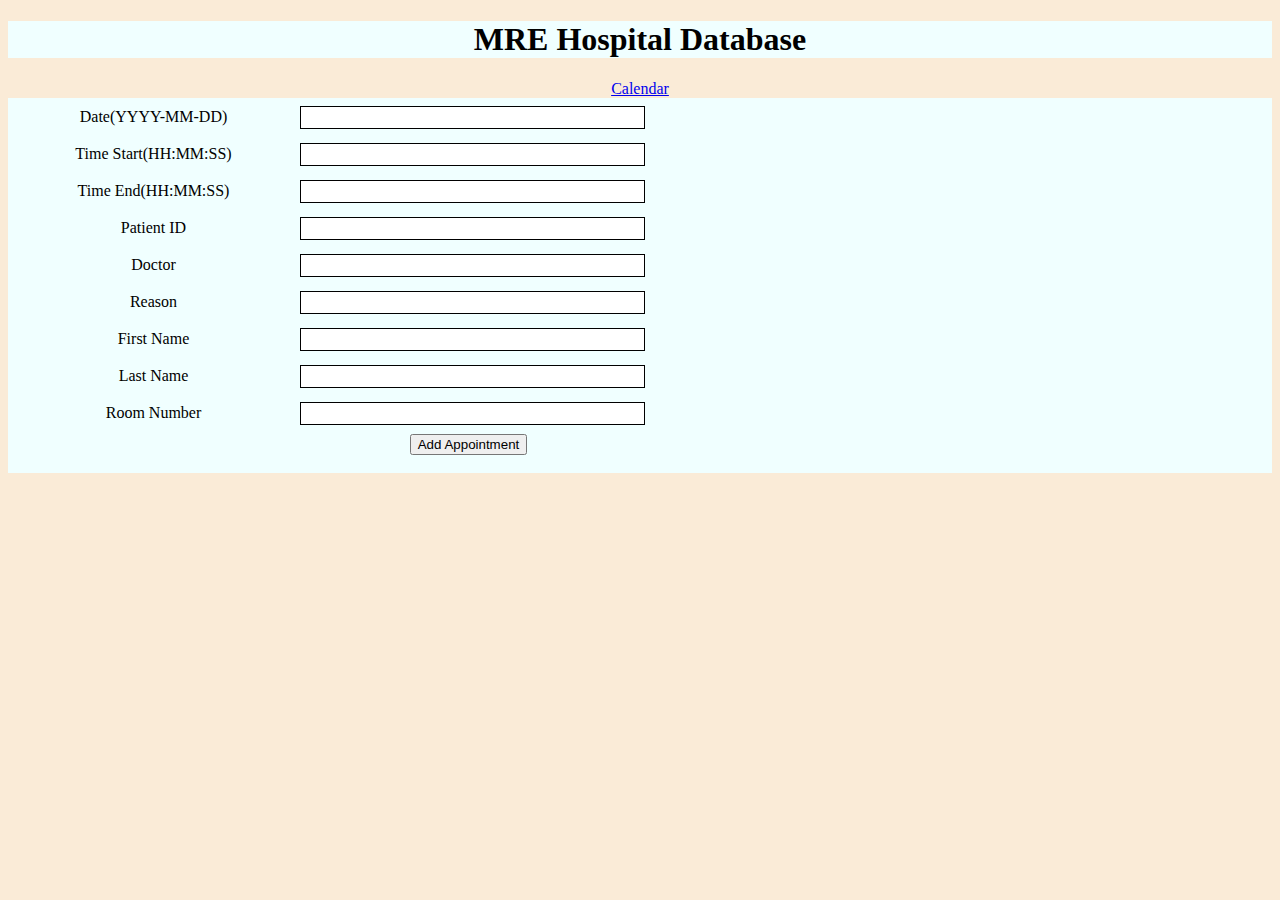
<file: addform.html>
<!DOCTYPE html>
<html lang="en">
  <head>
    <meta charset="UTF-8">
    <meta name="viewport" content="width=device-width, initial-scale=1.0">
    <meta http-equiv="X-UA-Compatible" content="ie=edge">
    <title>Appointment Information</title>
    <link rel="stylesheet" href="css/addformCSS.css">
    <link rel="icon" href="./favicon.ico" type="image/x-icon">
  </head>

  <body>
    <main>
      <div id="title"><h1>MRE Hospital Database</h1></div>

      <div id="menu"><a href="index.html">Calendar</a></div>

      <div id="container">

    <form action="insert.php" method="post" name="form1">
    <table width="50%" >
    <tbody>
    
    <tr> 
    <td>Date(YYYY-MM-DD)</td>
    <td><input type="text" name="date"></td>
    </tr>
    
    <tr> 
    <td>Time Start(HH:MM:SS)</td>
    <td><input type="text" name="timestart"></td>
    </tr>

    <tr> 
    <td>Time End(HH:MM:SS)</td>
    <td><input type="text" name="timeend"></td>
    </tr>

    <tr> 
    <td>Patient ID</td>
    <td><input type="text" name="patientID"></td>
    </tr>

    <tr> 
    <td>Doctor</td>
    <td><input type="text" name="doctor"></td>
    </tr>

    <tr> 
    <td>Reason</td>
    <td><input type="text" name="reason"></td>
    </tr>

    <tr> 
    <td>First Name</td>
    <td><input type="text" name="firstname"></td>
    </tr>

    <tr> 
    <td>Last Name</td>
    <td><input type="text" name="lastname"></td>
    </tr>

    <div id="roomnumberdiv">
    <tr> 
    <td>Room Number</td>
    <td><input type="text" name="roomnumber"></td>
    </tr>
    </div>

    <tr> 
<td></td>
<td><input type="submit" name="Submit" value="Add Appointment" onclick="AddButton()"></td>
</tr>
			
        </tbody></table>
    </form>

      </div>
    </main>
	
  <script src="js/addformJavaS.js"></script>
  </body>

</html>
</file>
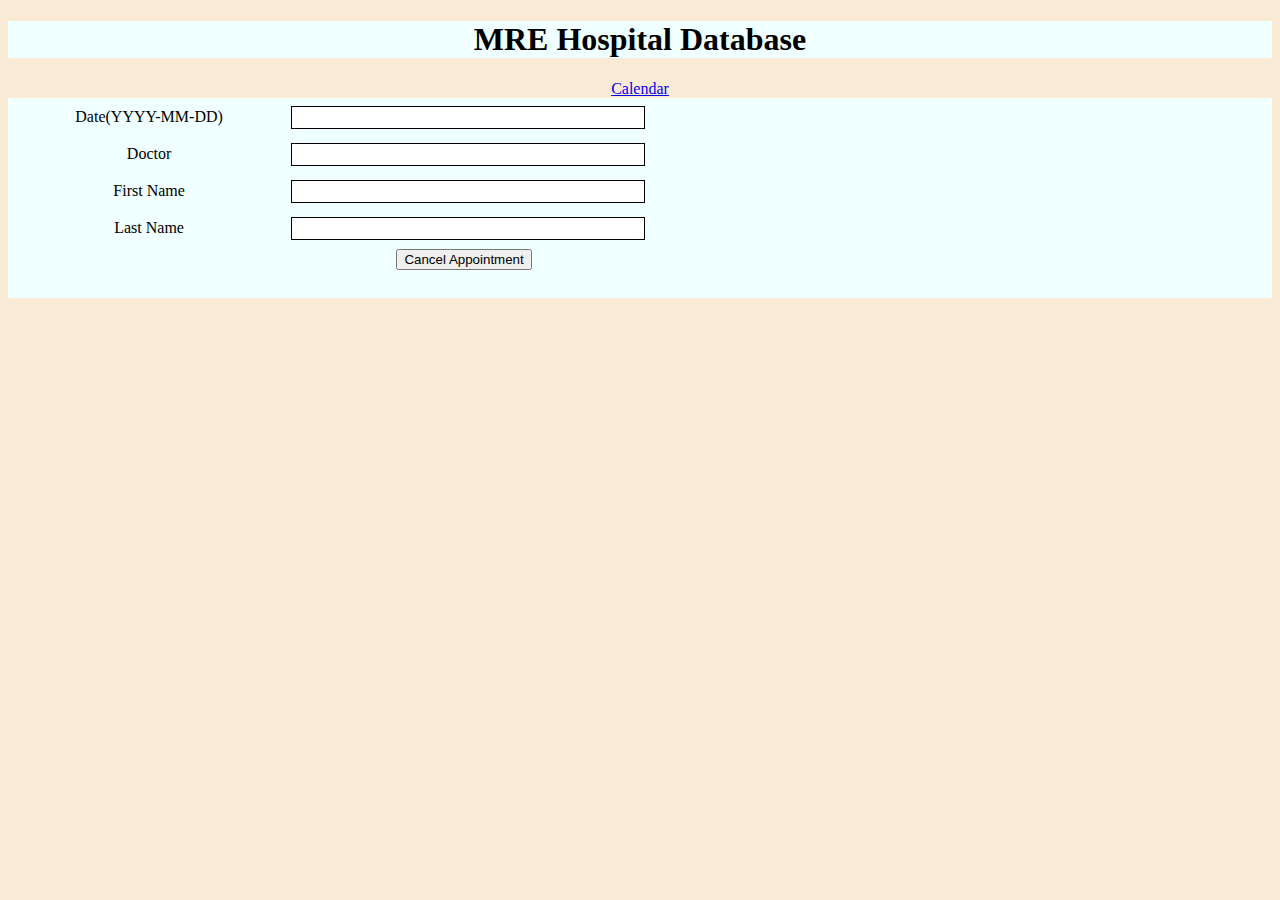
<file: cancelform.html>
<!DOCTYPE html>
<html lang="en">
  <head>
    <meta charset="UTF-8">
    <meta name="viewport" content="width=device-width, initial-scale=1.0">
    <meta http-equiv="X-UA-Compatible" content="ie=edge">
    <title>Appointment Information</title>
    <link rel="stylesheet" href="css/cancelformCSS.css">
    <link rel="icon" href="./favicon.ico" type="image/x-icon">
  </head>

  <body>
    <main>
      <div id="title"><h1>MRE Hospital Database</h1></div>

      <div id="menu"><a href="index.html">Calendar</a></div>

      <div id="container">

    <form action="" method="post" name="form1">
    <table width="50%" >
    <tbody>
    
    <tr> 
    <td>Date(YYYY-MM-DD)</td>
    <td><input type="text" name="date"></td>
    </tr>


    <tr> 
    <td>Doctor</td>
    <td><input type="text" name="doctor"></td>
    </tr>

    <tr> 
    <td>First Name</td>
    <td><input type="text" name="firstname"></td>
    </tr>

    <tr> 
    <td>Last Name</td>
    <td><input type="text" name="lastname"></td>
    </tr>



    <tr> 
<td></td>
<td><input type="submit" name="Submit" value="Cancel Appointment" onclick="CancelButton()"></td>
</tr>
			
        </tbody></table>
    </form>

      </div>
    </main>
	
  <script src="js/cancelformJavaS.js"></script>
  </body>

</html>
</file>
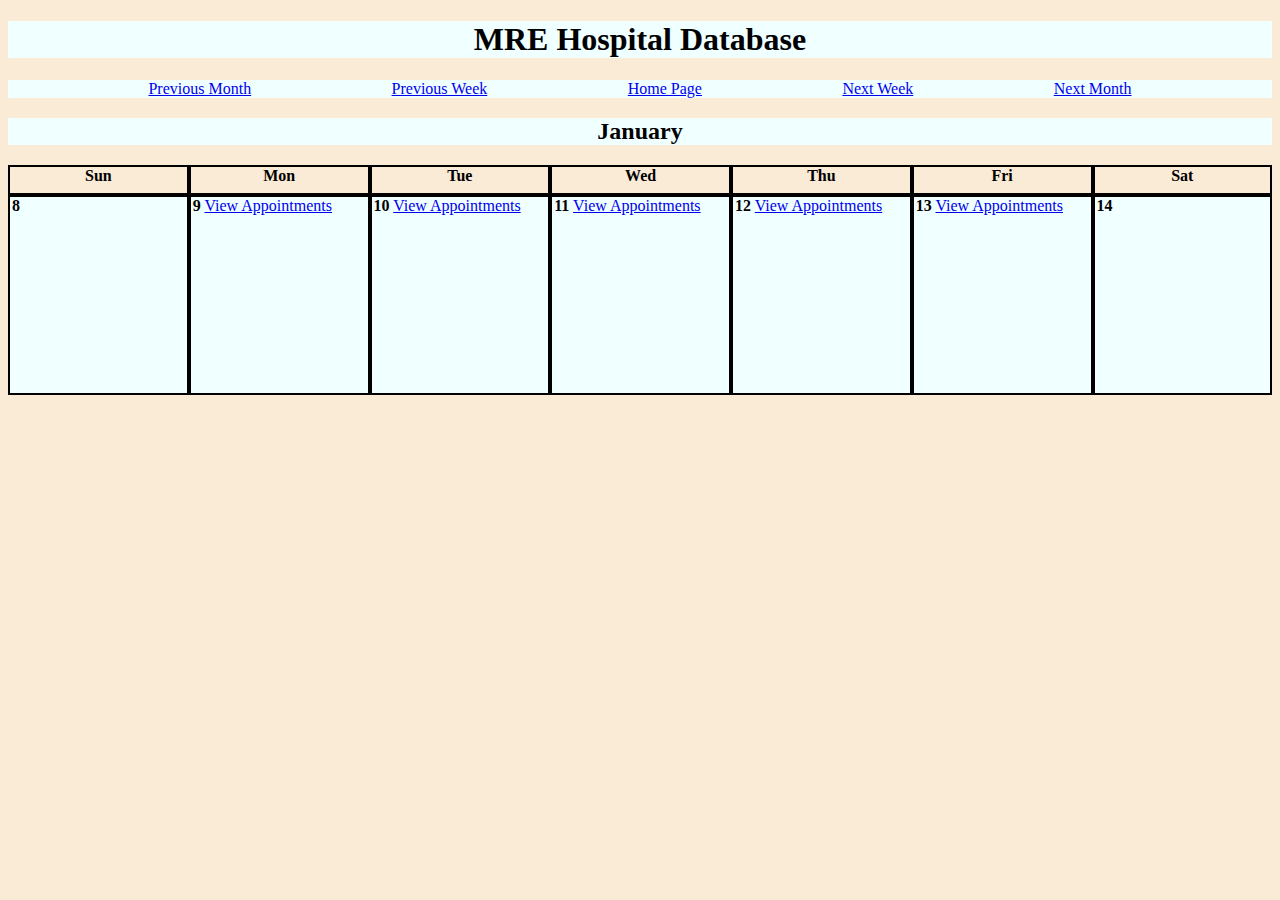
<file: index2.html>
<!DOCTYPE html>
<html lang="en">
  <head>
    <meta charset="UTF-8">
    <meta name="viewport" content="width=device-width, initial-scale=1.0">
    <meta http-equiv="X-UA-Compatible" content="ie=edge">
    <title>MRE Database</title>
    <link rel="stylesheet" href="css/index2CSS.css">
    <link rel="icon" href="./favicon.ico" type="image/x-icon">
  </head>
  <body>
    <main>
        <div id="title"><h1>MRE Hospital Database</h1></div> 
    </main>
      <div id="menu">
        <a href="#" onclick="Alert()">Previous Month</a>
        <a href="index.html">Previous Week</a>
        <a href="simorsched.html">Home Page</a>
        <a href="index3.html">Next Week</a>
        <a href="#" onclick="Alert()">Next Month</a>
        
      </div> 

    <div id="january">
          <h2>January</h2>
    </div>
      <div id="container">
        <div id="sunday"><strong>Sun</strong></div>
        <div id="monday"><strong>Mon</strong></div>
        <div id="tuesday"><strong>Tue</strong></div>
        <div id="wednesday"><strong>Wed</strong></div>
        <div id="thursday"><strong>Thu</strong></div>
        <div id="friday"><strong>Fri</strong></div>
        <div id="saturday"><strong>Sat</strong></div>

        <div id="eight">
            <strong>8</strong>
        </div>
        <div id="nine">
            <strong>9</strong>
            <a href="http://localhost:81/MRE Hospital Database - MAMP/php/day9.php">View Appointments</a>
        </div>
        <div id="ten">
            <strong>10</strong>
            <a href="http://localhost:81/MRE Hospital Database - MAMP/php/day10.php">View Appointments</a>
        </div>
        <div id="eleven">
            <strong>11</strong>
            <a href="http://localhost:81/MRE Hospital Database - MAMP/php/day11.php">View Appointments</a>
        </div>
        <div id="twelve">
            <strong>12</strong>
            <a href="http://localhost:81/MRE Hospital Database - MAMP/php/day12.php">View Appointments</a>
        </div>
        <div id="thirteen">
            <strong>13</strong>
            <a href="http://localhost:81/MRE Hospital Database - MAMP/php/day13.php">View Appointments</a>
        </div>
        <div id="fourteen"><strong>14</strong></div>

       

      </div>
        
	<script src="js/indexJavaS.js"></script>
  </body>
</html>
</file>
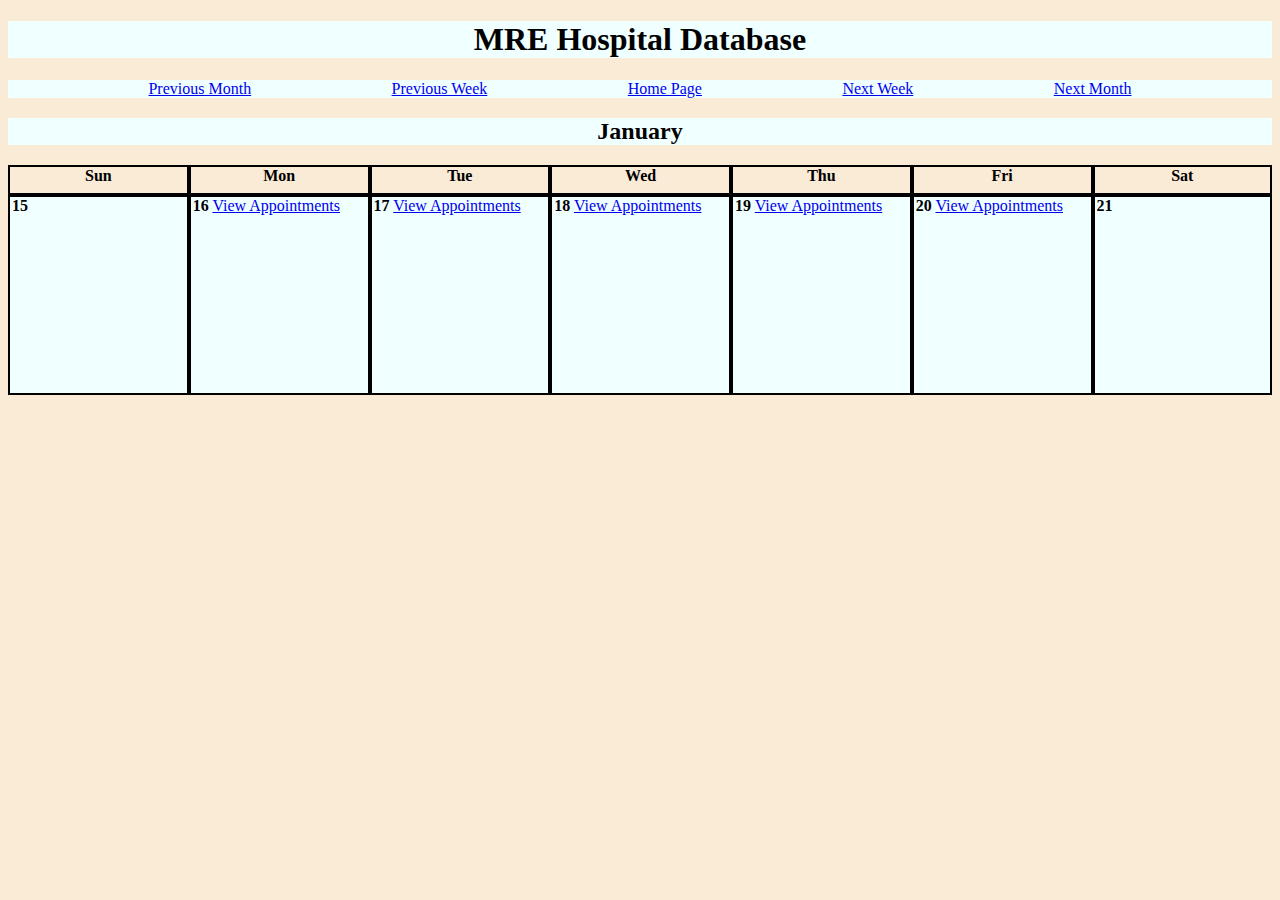
<file: index3.html>
<!DOCTYPE html>
<html lang="en">
  <head>
    <meta charset="UTF-8">
    <meta name="viewport" content="width=device-width, initial-scale=1.0">
    <meta http-equiv="X-UA-Compatible" content="ie=edge">
    <title>MRE Database</title>
    <link rel="stylesheet" href="css/index3CSS.css">
    <link rel="icon" href="./favicon.ico" type="image/x-icon">
  </head>
  <body>
    <main>
        <div id="title"><h1>MRE Hospital Database</h1></div> 
    </main>
      <div id="menu">
        <a href="#" onclick="Alert()">Previous Month</a>
        <a href="index2.html">Previous Week</a>
        <a href="simorsched.html">Home Page</a>
        <a href="index4.html">Next Week</a>
        <a href="#" onclick="Alert()">Next Month</a>
        
      </div> 

    <div id="january">
          <h2>January</h2>
    </div>
      <div id="container">
        <div id="sunday"><strong>Sun</strong></div>
        <div id="monday"><strong>Mon</strong></div>
        <div id="tuesday"><strong>Tue</strong></div>
        <div id="wednesday"><strong>Wed</strong></div>
        <div id="thursday"><strong>Thu</strong></div>
        <div id="friday"><strong>Fri</strong></div>
        <div id="saturday"><strong>Sat</strong></div>

        <div id="fifteen">
            <strong>15</strong>
        </div>
        <div id="sixteen">
            <strong>16</strong>
            <a href="http://localhost:81/MRE Hospital Database - MAMP/php/day16.php">View Appointments</a>
        </div>
        <div id="seventeen">
            <strong>17</strong>
            <a href="http://localhost:81/MRE Hospital Database - MAMP/php/day17.php">View Appointments</a>
        </div>
        <div id="eighteen">
            <strong>18</strong>
            <a href="http://localhost:81/MRE Hospital Database - MAMP/php/day18.php">View Appointments</a>
        </div>
        <div id="nineteen">
            <strong>19</strong>
            <a href="http://localhost:81/MRE Hospital Database - MAMP/php/day19.php">View Appointments</a>
        </div>
        <div id="twenty">
            <strong>20</strong>
            <a href="http://localhost:81/MRE Hospital Database - MAMP/php/day20.php">View Appointments</a>
        </div>
        <div id="twentyone"><strong>21</strong></div>

        
      </div>
        
	<script src="js/indexJavaS.js"></script>
  </body>
</html>
</file>
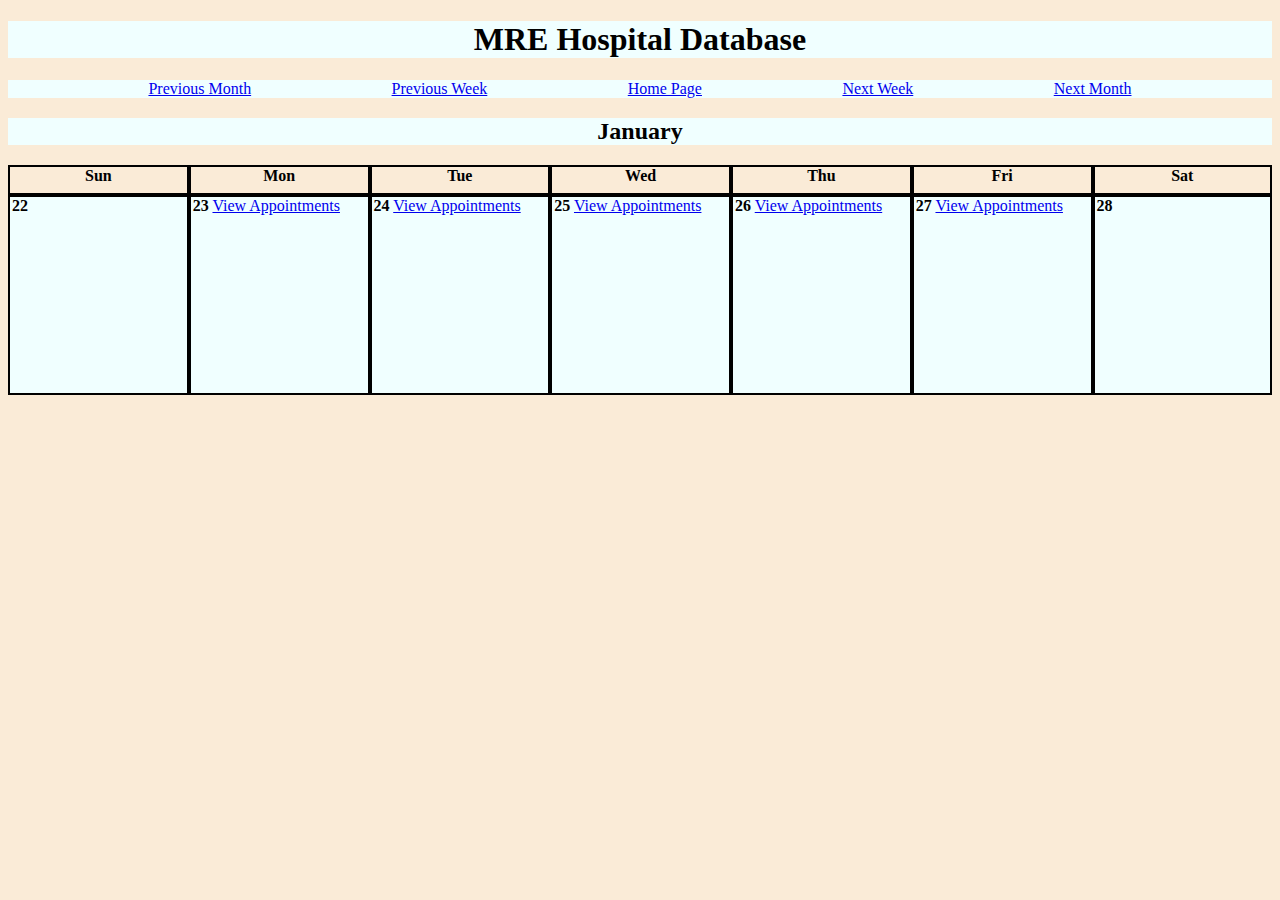
<file: index4.html>
<!DOCTYPE html>
<html lang="en">
  <head>
    <meta charset="UTF-8">
    <meta name="viewport" content="width=device-width, initial-scale=1.0">
    <meta http-equiv="X-UA-Compatible" content="ie=edge">
    <title>MRE Database</title>
    <link rel="stylesheet" href="css/index4CSS.css">
    <link rel="icon" href="./favicon.ico" type="image/x-icon">
  </head>
  <body>
    <main>
        <div id="title"><h1>MRE Hospital Database</h1></div> 
    </main>
      <div id="menu">
        <a href="#" onclick="Alert()">Previous Month</a>
        <a href="index3.html">Previous Week</a>
        <a href="simorsched.html">Home Page</a>
        <a href="index5.html">Next Week</a>
        <a href="#" onclick="Alert()">Next Month</a>
        
      </div> 

    <div id="january">
          <h2>January</h2>
    </div>
      <div id="container">
        <div id="sunday"><strong>Sun</strong></div>
        <div id="monday"><strong>Mon</strong></div>
        <div id="tuesday"><strong>Tue</strong></div>
        <div id="wednesday"><strong>Wed</strong></div>
        <div id="thursday"><strong>Thu</strong></div>
        <div id="friday"><strong>Fri</strong></div>
        <div id="saturday"><strong>Sat</strong></div>

        <div id="twentytwo">
            <strong>22</strong>
        </div>
        <div id="twentythree">
            <strong>23</strong>
            <a href="http://localhost:81/MRE Hospital Database - MAMP/php/day23.php">View Appointments</a>
        </div>
        <div id="twentyfour">
            <strong>24</strong>
            <a href="http://localhost:81/MRE Hospital Database - MAMP/php/day24.php">View Appointments</a>
        </div>
        <div id="twentyfive">
            <strong>25</strong>
            <a href="http://localhost:81/MRE Hospital Database - MAMP/php/day25.php">View Appointments</a>
        </div>
        <div id="twentysix">
            <strong>26</strong>
            <a href="http://localhost:81/MRE Hospital Database - MAMP/php/day26.php">View Appointments</a>
        </div>
        <div id="twentyseven">
            <strong>27</strong>
            <a href="http://localhost:81/MRE Hospital Database - MAMP/php/day27.php">View Appointments</a>
        </div>
        <div id="twentyeight"><strong>28</strong></div>

      </div>
        
	<script src="js/indexJavaS.js"></script>
  </body>
</html>
</file>
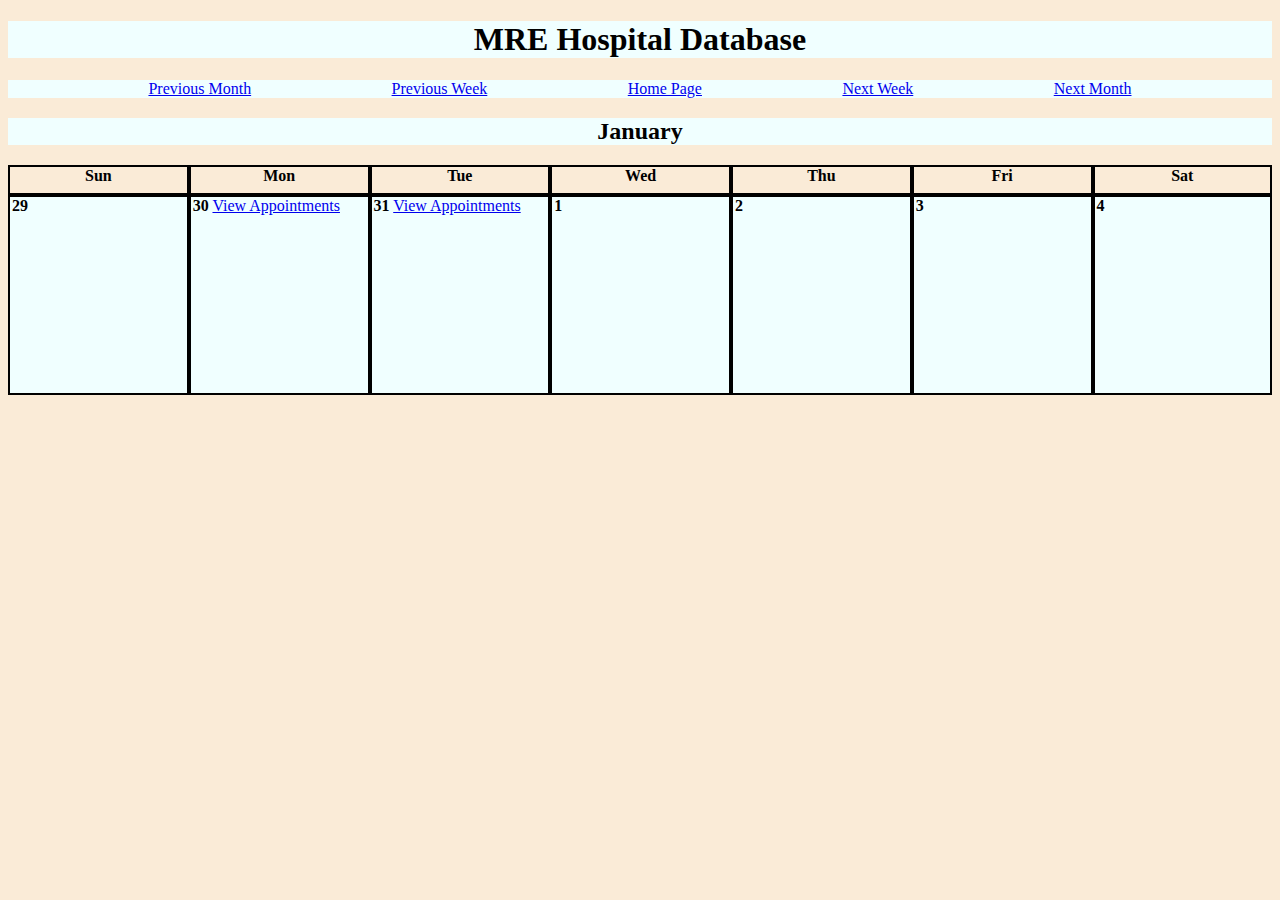
<file: index5.html>
<!DOCTYPE html>
<html lang="en">
  <head>
    <meta charset="UTF-8">
    <meta name="viewport" content="width=device-width, initial-scale=1.0">
    <meta http-equiv="X-UA-Compatible" content="ie=edge">
    <title>MRE Database</title>
    <link rel="stylesheet" href="css/index5CSS.css">
    <link rel="icon" href="./favicon.ico" type="image/x-icon">
  </head>
  <body>
    <main>
        <div id="title"><h1>MRE Hospital Database</h1></div> 
    </main>
      <div id="menu">
        <a href="#" onclick="Alert()">Previous Month</a>
        <a href="index4.html">Previous Week</a>
        <a href="simorsched.html">Home Page</a>
        <a href="#" onclick="Alert()">Next Week</a>
        <a href="#" onclick="Alert()">Next Month</a>
        
      </div> 

    <div id="january">
          <h2>January</h2>
    </div>
      <div id="container">
        <div id="sunday"><strong>Sun</strong></div>
        <div id="monday"><strong>Mon</strong></div>
        <div id="tuesday"><strong>Tue</strong></div>
        <div id="wednesday"><strong>Wed</strong></div>
        <div id="thursday"><strong>Thu</strong></div>
        <div id="friday"><strong>Fri</strong></div>
        <div id="saturday"><strong>Sat</strong></div>

        <div id="twentynine">
            <strong>29</strong>
        </div>
        <div id="thirty">
            <strong>30</strong>
            <a href="http://localhost:81/MRE Hospital Database - MAMP/php/day30.php">View Appointments</a>
        </div>
        <div id="thirtyone">
            <strong>31</strong>
            <a href="http://localhost:81/MRE Hospital Database - MAMP/php/day31.php">View Appointments</a>
        </div>
        <div id="blank">
            <strong>1</strong>
         
        </div>
        <div id="blank1">
            <strong>2</strong>
           
        </div>
        <div id="blank2">
            <strong>3</strong>
           
        </div>
        <div id="blank3">
          <strong>4</strong>
        </div>

        
      </div>
        
	<script src="js/indexJavaS.js"></script>
  </body>
</html>
</file>
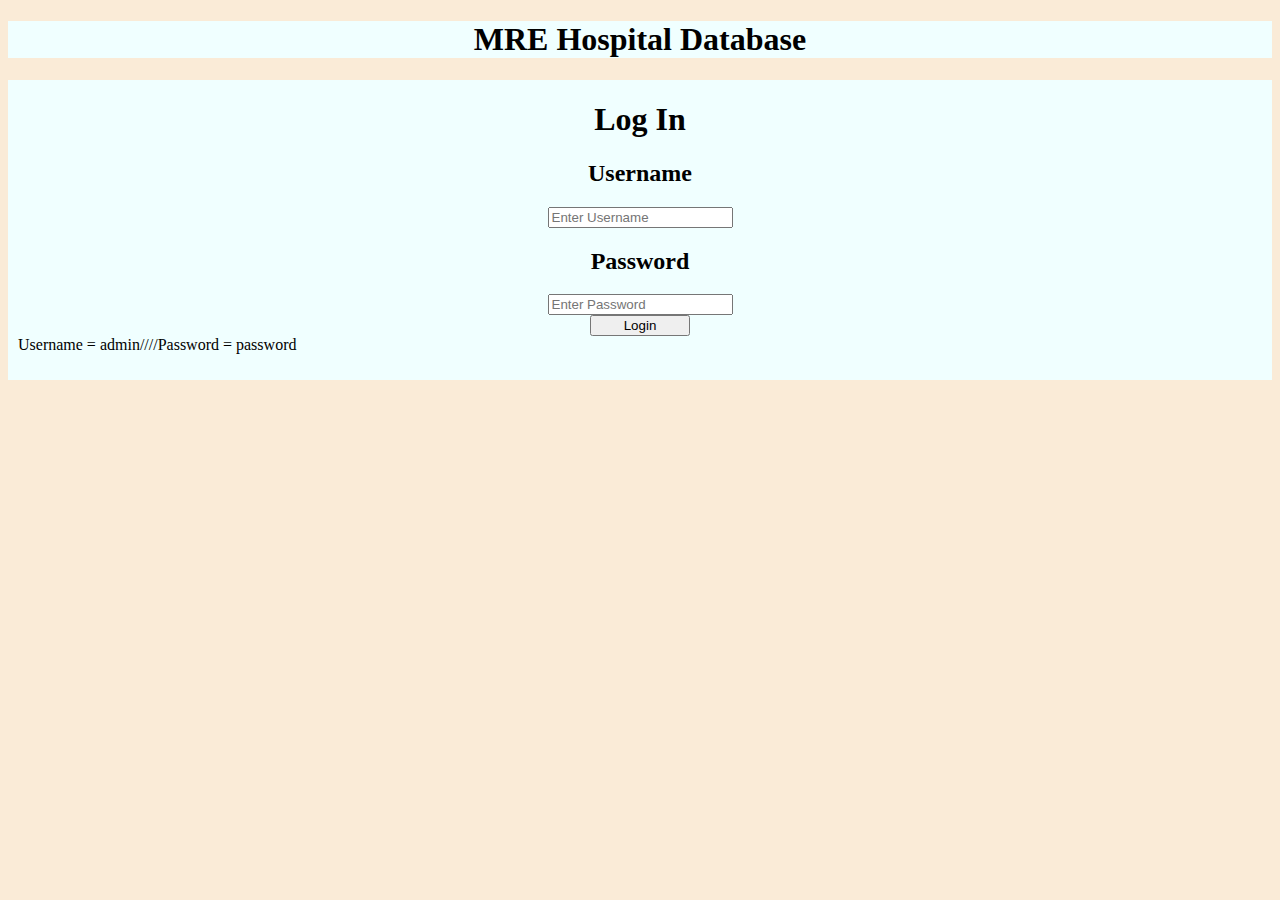
<file: login.html>
<!--
REFERENCE - I used: w3schools. “How to Create a Login Form.” W3schools.com, 2019, 
            www.w3schools.com/howto/howto_css_login_form.asp. for the layout of the 
            login for the website that hosts the database.

-->

<!DOCTYPE html>
<html lang="en">
  <head>
    <meta charset="UTF-8">
    <meta name="viewport" content="width=device-width, initial-scale=1.0">
    <meta http-equiv="X-UA-Compatible" content="ie=edge">
    <title>Login</title>
    <link rel="stylesheet" href="css/loginCSS.css">
    <link rel="icon" href="./favicon.ico" type="image/x-icon">
  </head>
  
  <body>
    <main>
      <div id="title"><h1>MRE Hospital Database</h1></div>
      <div id="container"> 
        <form id="LOGINFORM">
        <div id="login"><h1><strong>Log In</strong></h1></div>
       
        <div id="username"><h2>Username</h2></div>
        <div id="usernametext"><input name="username" type="text" placeholder="Enter Username"required></div>
      
        <div id="password"><h2>Password</h2></div>
        <div id="passwordtext"><input name="password" type="password" placeholder="Enter Password"required></div>
        
        <div id="submitbutton"><button type="submit" style="width: 100px;" onclick="Login()">Login</button></div>
      <div id="credentials">
        <div id="u"style="float: left;">Username = admin////</div>
        <div id="p"style="float: left;">Password = password</div>
      </div>
      </form>
      </div>
    </main>
	
  <script src="js/loginJavaS.js"></script>
  </body>

</html>
</file>
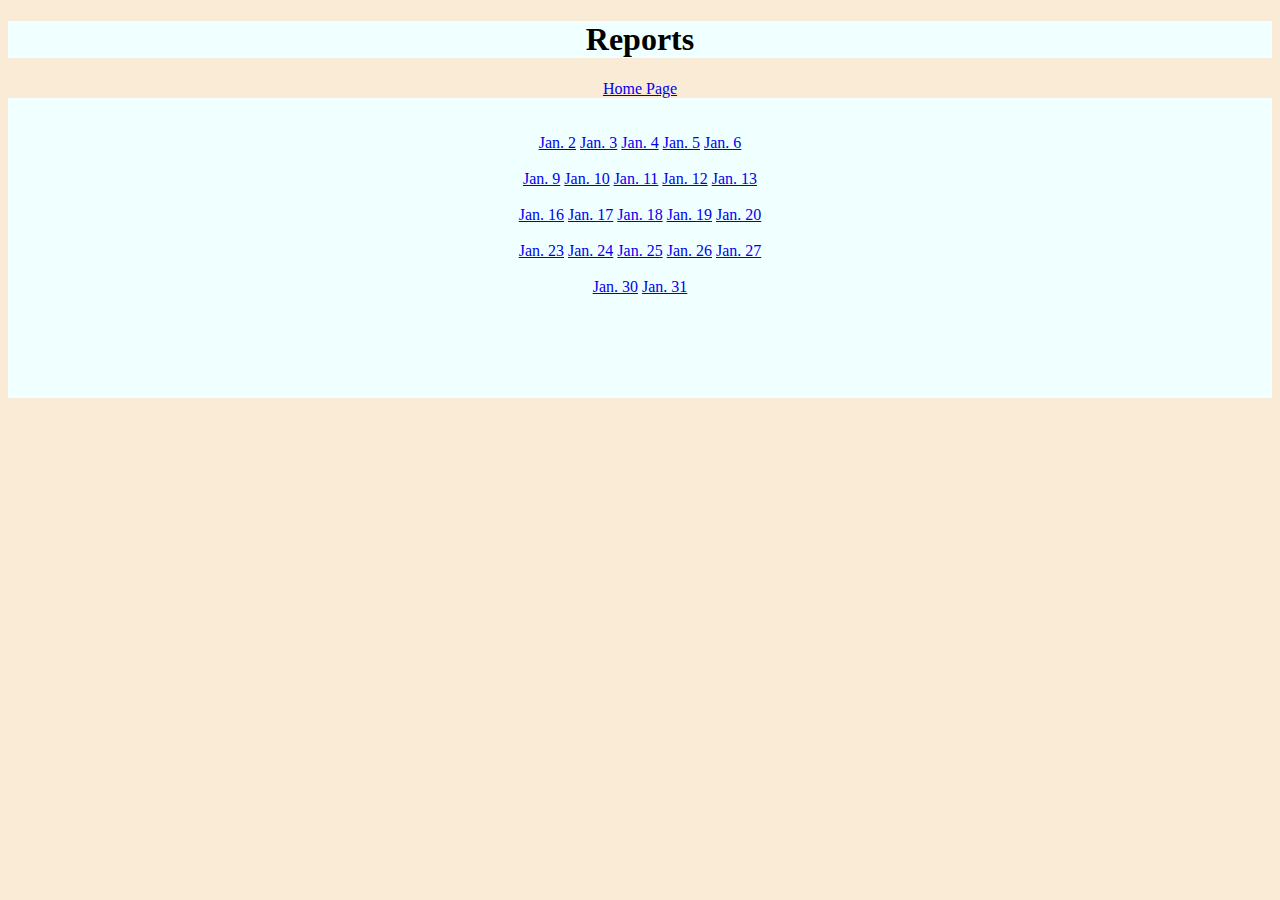
<file: reports.html>
<!DOCTYPE html>
<html lang="en">
  <head>
    <meta charset="UTF-8">
    <meta name="viewport" content="width=device-width, initial-scale=1.0">
    <meta http-equiv="X-UA-Compatible" content="ie=edge">
    <title>Reports</title>
    <link rel="stylesheet" href="css/loginCSS.css">
    <link rel="icon" href="./favicon.ico" type="image/x-icon">
  </head>
  
  <body>
    <main>
        <div id="title"><h1><strong>Reports</strong></h1></div>
        <div id="login"><a href="simorsched.html">Home Page</a></div>
    <div id="container">    
      
      <div id="schedulingbutton">  
        <br><br><a href="http://localhost:81/MRE Hospital Database - MAMP\Print Out for Appointments on Each Date/jan2.php">Jan. 2</a>
        <a href="http://localhost:81/MRE Hospital Database - MAMP\Print Out for Appointments on Each Date/jan3.php">Jan. 3</a>
        <a href="http://localhost:81/MRE Hospital Database - MAMP\Print Out for Appointments on Each Date/jan4.php">Jan. 4</a>
        <a href="http://localhost:81/MRE Hospital Database - MAMP\Print Out for Appointments on Each Date/jan5.php">Jan. 5</a>
        <a href="http://localhost:81/MRE Hospital Database - MAMP\Print Out for Appointments on Each Date/jan6.php">Jan. 6</a><br><br>

        <a href="http://localhost:81/MRE Hospital Database - MAMP\Print Out for Appointments on Each Date/jan9.php">Jan. 9</a>
        <a href="http://localhost:81/MRE Hospital Database - MAMP\Print Out for Appointments on Each Date/jan10.php">Jan. 10</a>
        <a href="http://localhost:81/MRE Hospital Database - MAMP\Print Out for Appointments on Each Date/jan11.php">Jan. 11</a>
        <a href="http://localhost:81/MRE Hospital Database - MAMP\Print Out for Appointments on Each Date/jan12.php">Jan. 12</a>
        <a href="http://localhost:81/MRE Hospital Database - MAMP\Print Out for Appointments on Each Date/jan13.php">Jan. 13</a><br><br>

        <a href="http://localhost:81/MRE Hospital Database - MAMP\Print Out for Appointments on Each Date/jan16.php">Jan. 16</a>
        <a href="http://localhost:81/MRE Hospital Database - MAMP\Print Out for Appointments on Each Date/jan17.php">Jan. 17</a>
        <a href="http://localhost:81/MRE Hospital Database - MAMP\Print Out for Appointments on Each Date/jan18.php">Jan. 18</a>
        <a href="http://localhost:81/MRE Hospital Database - MAMP\Print Out for Appointments on Each Date/jan19.php">Jan. 19</a>
        <a href="http://localhost:81/MRE Hospital Database - MAMP\Print Out for Appointments on Each Date/jan20.php">Jan. 20</a><br><br>

        <a href="http://localhost:81/MRE Hospital Database - MAMP\Print Out for Appointments on Each Date/jan23.php">Jan. 23</a>
        <a href="http://localhost:81/MRE Hospital Database - MAMP\Print Out for Appointments on Each Date/jan24.php">Jan. 24</a>
        <a href="http://localhost:81/MRE Hospital Database - MAMP\Print Out for Appointments on Each Date/jan25.php">Jan. 25</a>
        <a href="http://localhost:81/MRE Hospital Database - MAMP\Print Out for Appointments on Each Date/jan26.php">Jan. 26</a>
        <a href="http://localhost:81/MRE Hospital Database - MAMP\Print Out for Appointments on Each Date/jan27.php">Jan. 27</a><br><br>

        <a href="http://localhost:81/MRE Hospital Database - MAMP\Print Out for Appointments on Each Date/jan30.php">Jan. 30</a>
        <a href="http://localhost:81/MRE Hospital Database - MAMP\Print Out for Appointments on Each Date/jan31.php">Jan. 31</a>
        

      </div>

      
      

    </div>  
    </main>
	
  
  </body>

</html>
</file>
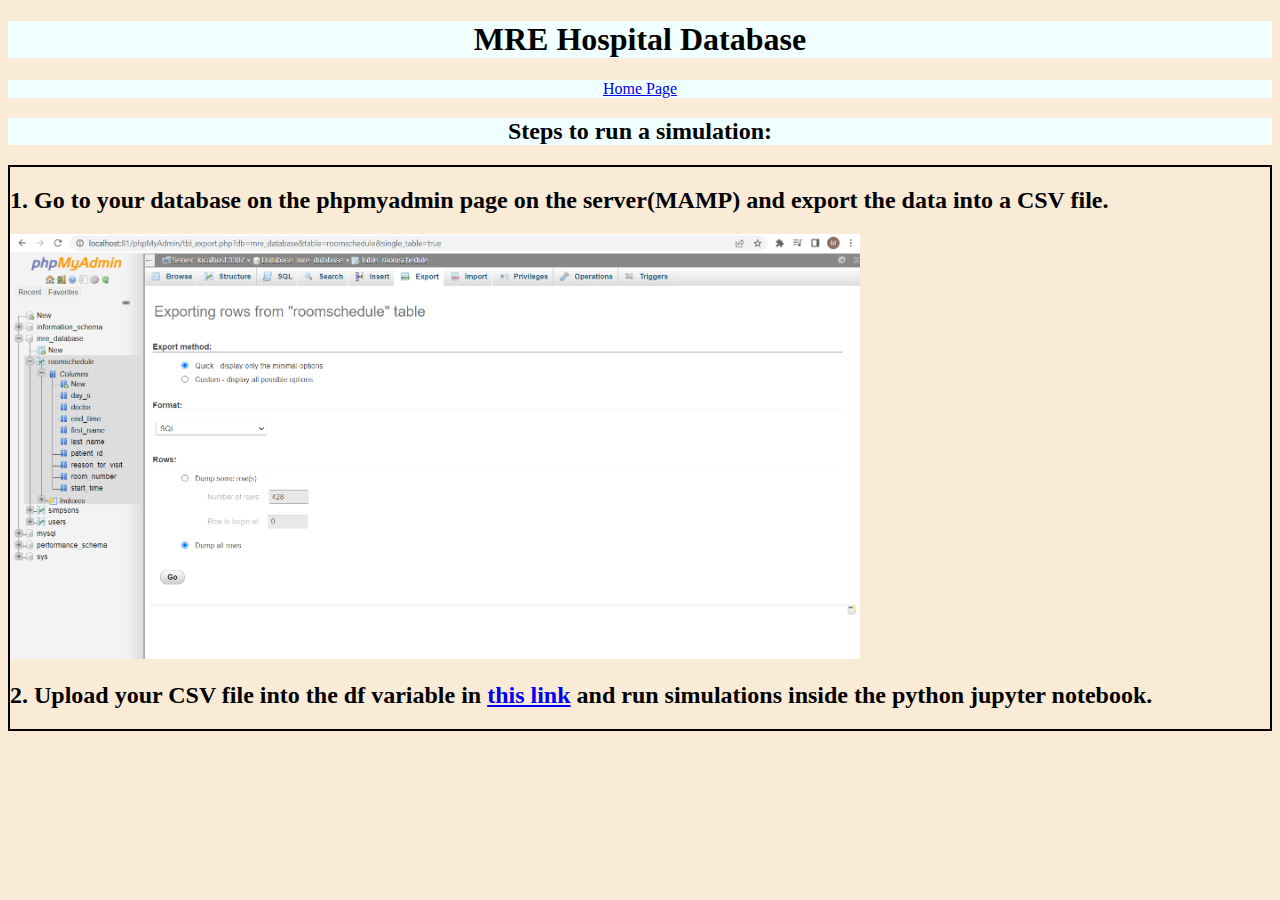
<file: sim.html>
<!DOCTYPE html>
<html lang="en">
  <head>
    <meta charset="UTF-8">
    <meta name="viewport" content="width=device-width, initial-scale=1.0">
    <meta http-equiv="X-UA-Compatible" content="ie=edge">
    <title>MRE Database</title>
    <link rel="stylesheet" href="css/simulationCSS.css">
    <link rel="icon" href="./favicon.ico" type="image/x-icon">
  </head>
  <body>
    <main>
        <div id="title"><h1>MRE Hospital Database</h1></div> 
    </main>
      <div id="menu">
        <a href="simorsched.html">Home Page</a>

        
      </div> 

      <div id="january">
          <h2>Steps to run a simulation:</h2>
      </div>  

      <div id="simulation">
          
          <h2>1. Go to your database on the phpmyadmin page on the server(MAMP) and export the data into a CSV file.</h2>
          <img src="pics/phpmyadmin.png" width="850"height="425">
          <h2>2. Upload your CSV file into the df variable in <a href="https://colab.research.google.com/drive/1OI39MFr-LWxCEU5oZqzd90yvhIufAqe3#scrollTo=ah2OdCS9iozP">this link</a> and run simulations inside the python jupyter notebook.</h2>
      </div>
         
        
	
  </body>
</html>
</file>
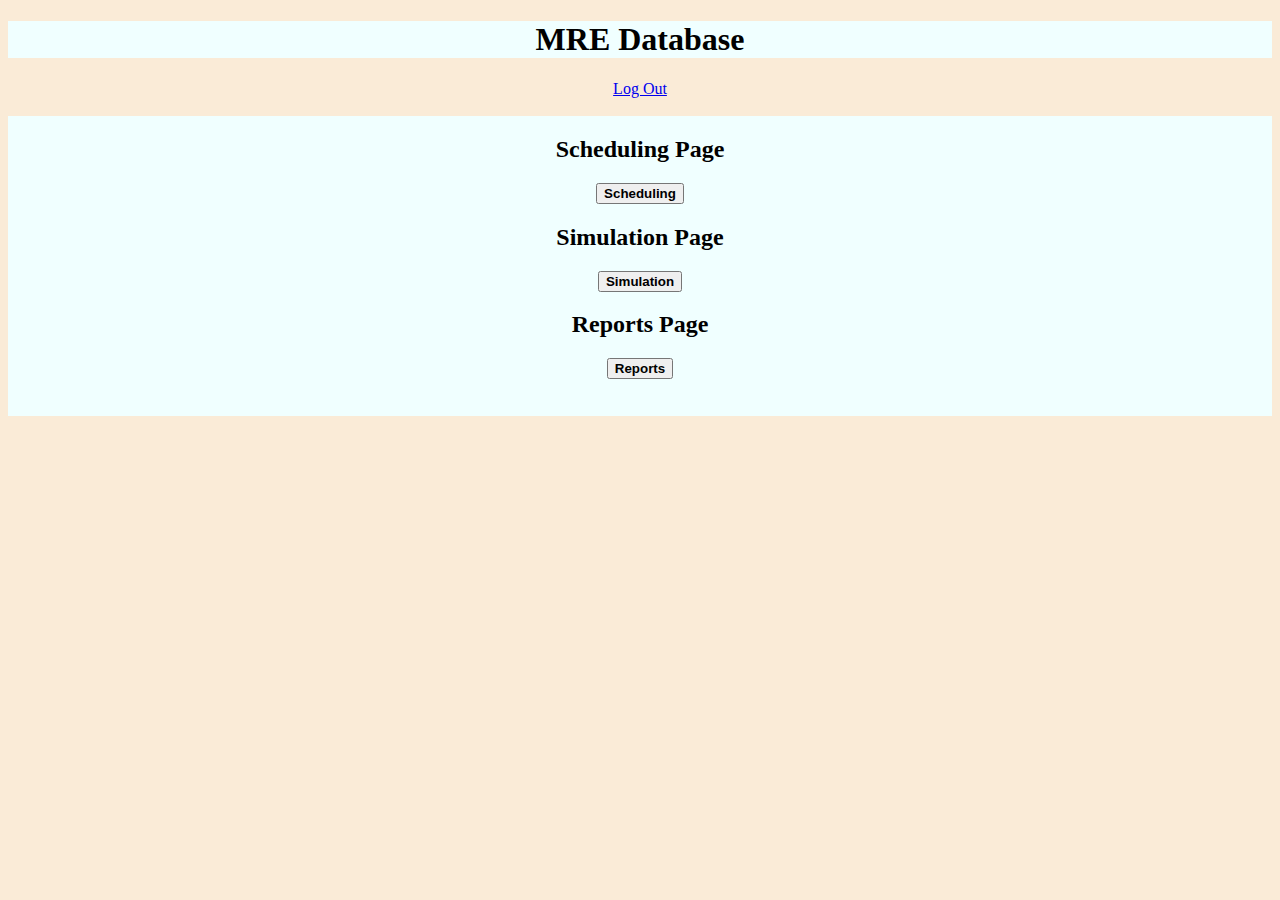
<file: simorsched.html>
<!DOCTYPE html>
<html lang="en">
  <head>
    <meta charset="UTF-8">
    <meta name="viewport" content="width=device-width, initial-scale=1.0">
    <meta http-equiv="X-UA-Compatible" content="ie=edge">
    <title>Scheduling or Simulation</title>
    <link rel="stylesheet" href="css/loginCSS.css">
    <link rel="icon" href="./favicon.ico" type="image/x-icon">
  </head>
  
  <body>
    <main>
        <div id="title"><h1><strong>MRE Database</strong></h1></div>
        <div id="logout"style="text-align: center;"><a href="login.html">Log Out</a></div>
        <br>
     
    <div id="container">  
      <div id="logout"style="text-align: center;">
        <h2>Scheduling Page</h2>
        <button id="schedbutton" onclick="OpenSchedule()"><strong>Scheduling</strong></button>
        <br>

      
        <h2>Simulation Page</h2>  
        <button style="width:fit-content; height: fit-content;" id="sbutton" onclick="window.location.href = 'sim.html';"><strong>Simulation</strong></button>
        <br>
      
        <h2>Reports Page</h2>  
        <button id="reportsbutton" onclick="OpenReports()"><strong>Reports</strong></button>
        <br>
        
      </div>
      
    </div>
   
 
    </main>
	
    <script src="js/simorschedJavaS.js"></script>
  </body>

</html>
</file>
<file: css/indexCSS.css>
#title{
    text-align: center;
    background-color: azure;
}

body{
    background-color: antiquewhite;
}

#january{
    text-align: center;
    background-color: azure;
}

#menu{
        
    background-color: azure;
    display: flex;
    justify-content: space-evenly;
    
}

#container{
    display: grid;
    grid-template-columns: 14.3% 14.3% 14.3% 14.3% 14.3% 14.3% 14.2%;
    grid-template-rows: 30px 200px 475px 475px 475px;
    
}

#sunday{
    grid-column: 1;
    grid-row: 1;
    text-align: center;
    border: 2px solid;
    border-color: black;
   
}

#monday{
    grid-column: 2;
    grid-row: 1;
    text-align: center;
    border: 2px solid;
    border-color: black;
    
}

#tuesday{
    grid-column: 3;
    grid-row: 1;
    text-align: center;
    border: 2px solid;
    border-color: black;
}

#wednesday{
    grid-column: 4;
    grid-row: 1;
    text-align: center;
    border: 2px solid;
    border-color: black;
}

#thursday{
    grid-column: 5;
    grid-row: 1;
    text-align: center;
    border: 2px solid;
    border-color: black;
}

#friday{
    grid-column: 6;
    grid-row: 1;
    text-align: center;
    border: 2px solid;
    border-color: black;
}

#saturday{
    grid-column: 7;
    grid-row: 1;
    text-align: center;
    border: 2px solid;
    border-color: black;
}

#one{
    grid-column: 1;
    grid-row: 2;
    text-align: left;
    border: 2px solid;
    border-color: black;
    padding-left: 2px;
    background-color: azure;
}

#two{
    grid-column: 2;
    grid-row: 2;
    text-align: left;
    border: 2px solid;
    border-color: black;
    padding-left: 2px;
    background-color: azure;
}

#three{
    grid-column: 3;
    grid-row: 2;
    text-align: left;
    border: 2px solid;
    border-color: black;
    padding-left: 2px;
    background-color: azure;
}

#four{
    grid-column: 4;
    grid-row: 2;
    text-align: left;
    border: 2px solid;
    border-color: black;
    padding-left: 2px;
    background-color: azure;
}

#five{
    grid-column: 5;
    grid-row: 2;
    text-align: left;
    border: 2px solid;
    border-color: black;
    padding-left: 2px;
    background-color: azure;
}

#six{
    grid-column: 6;
    grid-row: 2;
    text-align: left;
    border: 2px solid;
    border-color: black;
    padding-left: 2px;
    background-color: azure;
}

#seven{
    grid-column: 7;
    grid-row: 2;
    text-align: left;
    border: 2px solid;
    border-color: black;
    padding-left: 2px;
    background-color: azure;
}



#room1for2{
    grid-column: 1 / span 3;
    grid-row: 3;
    text-align: center;
    border: 2px solid;
    border-color: black;
    
    
}

#mondayoutput{
    grid-column: 4;
    grid-row: 3;
    text-align: center;
    border: 2px solid;
    border-color: black;
    background-color: azure;
}

#mondayoutput1{
    grid-column: 4;
    grid-row: 4;
    text-align: center;
    border: 2px solid;
    border-color: black;
    background-color: azure;
}

#mondayoutput2{
    grid-column: 4;
    grid-row: 5;
    text-align: center;
    border: 2px solid;
    border-color: black;
    background-color: azure;
}

#tuesdayoutput{
    grid-column: 4;
    grid-row: 3;
    text-align: center;
    border: 2px solid;
    border-color: black;
    background-color: azure;
}

#tuesdayoutput1{
    grid-column: 4;
    grid-row: 4;
    text-align: center;
    border: 2px solid;
    border-color: black;
    background-color: azure;
}

#tuesdayoutput2{
    grid-column: 4;
    grid-row: 5;
    text-align: center;
    border: 2px solid;
    border-color: black;
    background-color: azure;
}

#wednesdayoutput{
    grid-column: 4;
    grid-row: 3;
    text-align: center;
    border: 2px solid;
    border-color: black;
    background-color: azure;
}

#wednesdayoutput1{
    grid-column: 4;
    grid-row: 4;
    text-align: center;
    border: 2px solid;
    border-color: black;
    background-color: azure;
}

#wednesdayoutput2{
    grid-column: 4;
    grid-row: 5;
    text-align: center;
    border: 2px solid;
    border-color: black;
    background-color: azure;
}

#thursdayoutput{
    grid-column: 4;
    grid-row: 3;
    text-align: center;
    border: 2px solid;
    border-color: black;
    background-color: azure;
}

#thursdayoutput1{
    grid-column: 4;
    grid-row: 4;
    text-align: center;
    border: 2px solid;
    border-color: black;
    background-color: azure;
}

#thursdayoutput2{
    grid-column: 4;
    grid-row: 5;
    text-align: center;
    border: 2px solid;
    border-color: black;
    background-color: azure;
}

#fridayoutput{
    grid-column: 4;
    grid-row: 3;
    text-align: center;
    border: 2px solid;
    border-color: black;
    background-color: azure;
}

#fridayoutput1{
    grid-column: 4;
    grid-row: 4;
    text-align: center;
    border: 2px solid;
    border-color: black;
    background-color: azure;
}

#fridayoutput2{
    grid-column: 4;
    grid-row: 5;
    text-align: center;
    border: 2px solid;
    border-color: black;
    background-color: azure;
}

h3{
    text-align: center;
}

table, th, td {
    border: 2px solid;
    text-align: center;
    width: 50%;
    margin: 0 auto;
}

#room2for2{
    grid-column: 5 / span 7;
    grid-row: 3;
    text-align: center;
    border: 2px solid;
    border-color: black;
    
}

#room3for2{
    grid-column: 1 / span 3;
    grid-row: 4;
    text-align: center;
    border: 2px solid;
    border-color: black;
    
}

#room4for2{
    grid-column: 5 / span 7;
    grid-row: 4;
    text-align: center;
    border: 2px solid;
    border-color: black;
    
}

#room5for2{
    grid-column: 1 / span 3;
    grid-row: 5;
    text-align: center;
    border: 2px solid;
    border-color: black;
    
}

#room6for2{
    grid-column: 5 / span 7;
    grid-row: 5;
    text-align: center;
    border: 2px solid;
    border-color: black;
    
}

#room1for3{
    grid-column: 1 / span 3;
    grid-row: 3;
    text-align: center;
    border: 2px solid;
    border-color: black;
    
}

#room2for3{
    grid-column: 5 / span 7;
    grid-row: 3;
    text-align: center;
    border: 2px solid;
    border-color: black;
    
}

#room3for3{
    grid-column: 1 / span 3;
    grid-row: 4;
    text-align: center;
    border: 2px solid;
    border-color: black;
    
}

#room4for3{
    grid-column: 5 / span 7;
    grid-row: 4;
    text-align: center;
    border: 2px solid;
    border-color: black;
    
}

#room5for3{
    grid-column: 1 / span 3;
    grid-row: 5;
    text-align: center;
    border: 2px solid;
    border-color: black;
    
}

#room6for3{
    grid-column: 5 / span 7;
    grid-row: 5;
    text-align: center;
    border: 2px solid;
    border-color: black;
    
}

#room1for4{
    grid-column: 1 / span 3;
    grid-row: 3;
    text-align: center;
    border: 2px solid;
    border-color: black;
    
}

#room2for4{
    grid-column: 5 / span 7;
    grid-row: 3;
    text-align: center;
    border: 2px solid;
    border-color: black;
    
}

#room3for4{
    grid-column: 1 / span 3;
    grid-row: 4;
    text-align: center;
    border: 2px solid;
    border-color: black;
    
}

#room4for4{
    grid-column: 5 / span 7;
    grid-row: 4;
    text-align: center;
    border: 2px solid;
    border-color: black;
    
}

#room5for4{
    grid-column: 1 / span 3;
    grid-row: 5;
    text-align: center;
    border: 2px solid;
    border-color: black;
    
}

#room6for4{
    grid-column: 5 / span 7;
    grid-row: 5;
    text-align: center;
    border: 2px solid;
    border-color: black;
    
}

#room1for5{
    grid-column: 1 / span 3;
    grid-row: 3;
    text-align: center;
    border: 2px solid;
    border-color: black;
    
}

#room2for5{
    grid-column: 5 / span 7;
    grid-row: 3;
    text-align: center;
    border: 2px solid;
    border-color: black;
    
}

#room3for5{
    grid-column: 1 / span 3;
    grid-row: 4;
    text-align: center;
    border: 2px solid;
    border-color: black;
    
}

#room4for5{
    grid-column: 5 / span 7;
    grid-row: 4;
    text-align: center;
    border: 2px solid;
    border-color: black;
    
}

#room5for5{
    grid-column: 1 / span 3;
    grid-row: 5;
    text-align: center;
    border: 2px solid;
    border-color: black;
    
}

#room6for5{
    grid-column: 5 / span 7;
    grid-row: 5;
    text-align: center;
    border: 2px solid;
    border-color: black;
    
}

#room1for6{
    grid-column: 1 / span 3;
    grid-row: 3;
    text-align: center;
    border: 2px solid;
    border-color: black;
    
}

#room2for6{
    grid-column: 5 / span 7;
    grid-row: 3;
    text-align: center;
    border: 2px solid;
    border-color: black;
    
}

#room3for6{
    grid-column: 1 / span 3;
    grid-row: 4;
    text-align: center;
    border: 2px solid;
    border-color: black;
    
}

#room4for6{
    grid-column: 5 / span 7;
    grid-row: 4;
    text-align: center;
    border: 2px solid;
    border-color: black;
    
}

#room5for6{
    grid-column: 1 / span 3;
    grid-row: 5;
    text-align: center;
    border: 2px solid;
    border-color: black;
    
}

#room6for6{
    grid-column: 5 / span 7;
    grid-row: 5;
    text-align: center;
    border: 2px solid;
    border-color: black;
    
}
</file>
<file: css/addformCSS.css>
#title{
    text-align: center;
    background-color: azure;
}

body{
    background-color: antiquewhite;
    
}

#menu{
    text-align: center;
}

#container{
    display: grid;
    text-align: center;
    background-color: azure;
    grid-template-columns: 100%;
    grid-template-rows: 375px;
    
}

input[type=text] {
    
    width: 100%;
    padding: 3px;
    margin: 5px 0;
    border: 1px solid #000000;
    }
</file>
<file: css/cancelformCSS.css>
#title{
    text-align: center;
    background-color: azure;
}

body{
    background-color: antiquewhite;
    
}

#menu{
    text-align: center;
}

#container{
    display: grid;
    text-align: center;
    background-color: azure;
    grid-template-columns: 100%;
    grid-template-rows: 200px;
    
}

input[type=text] {
    
    width: 100%;
    padding: 3px;
    margin: 5px 0;
    border: 1px solid #000000;
    }
</file>
<file: css/index2CSS.css>
#title{
    text-align: center;
    background-color: azure;
}

body{
    background-color: antiquewhite;
}
html, body{
    min-height: 100%;
}
#january{
    text-align: center;
    background-color: azure;
}

#menu{
    background-color: azure;
    display: flex;
    justify-content: space-evenly;
}

#container{
    display: grid;
    grid-template-columns: 14.3% 14.3% 14.3% 14.3% 14.3% 14.3% 14.2%;
    grid-template-rows: 30px 200px;
    
}

#sunday{
    grid-column: 1;
    grid-row: 1;
    text-align: center;
    border: 2px solid;
    border-color: black;
   
}

#monday{
    grid-column: 2;
    grid-row: 1;
    text-align: center;
    border: 2px solid;
    border-color: black;
    
}

#tuesday{
    grid-column: 3;
    grid-row: 1;
    text-align: center;
    border: 2px solid;
    border-color: black;
}

#wednesday{
    grid-column: 4;
    grid-row: 1;
    text-align: center;
    border: 2px solid;
    border-color: black;
}

#thursday{
    grid-column: 5;
    grid-row: 1;
    text-align: center;
    border: 2px solid;
    border-color: black;
}

#friday{
    grid-column: 6;
    grid-row: 1;
    text-align: center;
    border: 2px solid;
    border-color: black;
}

#saturday{
    grid-column: 7;
    grid-row: 1;
    text-align: center;
    border: 2px solid;
    border-color: black;
}

#eight{
    grid-column: 1;
    grid-row: 2;
    text-align: left;
    border: 2px solid;
    border-color: black;
    padding-left: 2px;
    background-color: azure;
}

#nine{
    grid-column: 2;
    grid-row: 2;
    text-align: left;
    border: 2px solid;
    border-color: black;
    padding-left: 2px;
    background-color: azure;
}

#ten{
    grid-column: 3;
    grid-row: 2;
    text-align: left;
    border: 2px solid;
    border-color: black;
    padding-left: 2px;
    background-color: azure;
}

#eleven{
    grid-column: 4;
    grid-row: 2;
    text-align: left;
    border: 2px solid;
    border-color: black;
    padding-left: 2px;
    background-color: azure;
}

#twelve{
    grid-column: 5;
    grid-row: 2;
    text-align: left;
    border: 2px solid;
    border-color: black;
    padding-left: 2px;
    background-color: azure;
}

#thirteen{
    grid-column: 6;
    grid-row: 2;
    text-align: left;
    border: 2px solid;
    border-color: black;
    padding-left: 2px;
    background-color: azure;
}

#fourteen{
    grid-column: 7;
    grid-row: 2;
    text-align: left;
    border: 2px solid;
    border-color: black;
    padding-left: 2px;
    background-color: azure;
}


h3{
    text-align: center;
}
</file>
<file: css/index3CSS.css>
#title{
    text-align: center;
    background-color: azure;
}

body{
    background-color: antiquewhite;
}

#january{
    text-align: center;
    background-color: azure;
}

#menu{
    background-color: azure;
    display: flex;
    justify-content: space-evenly;
}

#container{
    display: grid;
    grid-template-columns: 14.3% 14.3% 14.3% 14.3% 14.3% 14.3% 14.2%;
    grid-template-rows: 30px 200px;
    
}

#sunday{
    grid-column: 1;
    grid-row: 1;
    text-align: center;
    border: 2px solid;
    border-color: black;
   
}

#monday{
    grid-column: 2;
    grid-row: 1;
    text-align: center;
    border: 2px solid;
    border-color: black;
    
}

#tuesday{
    grid-column: 3;
    grid-row: 1;
    text-align: center;
    border: 2px solid;
    border-color: black;
}

#wednesday{
    grid-column: 4;
    grid-row: 1;
    text-align: center;
    border: 2px solid;
    border-color: black;
}

#thursday{
    grid-column: 5;
    grid-row: 1;
    text-align: center;
    border: 2px solid;
    border-color: black;
}

#friday{
    grid-column: 6;
    grid-row: 1;
    text-align: center;
    border: 2px solid;
    border-color: black;
}

#saturday{
    grid-column: 7;
    grid-row: 1;
    text-align: center;
    border: 2px solid;
    border-color: black;
}

#fifteen{
    grid-column: 1;
    grid-row: 2;
    text-align: left;
    border: 2px solid;
    border-color: black;
    padding-left: 2px;
    background-color: azure;
}


#sixteen{
    grid-column: 2;
    grid-row: 2;
    text-align: left;
    border: 2px solid;
    border-color: black;
    padding-left: 2px;
    background-color: azure;
}

#seventeen{
    grid-column: 3;
    grid-row: 2;
    text-align: left;
    border: 2px solid;
    border-color: black;
    padding-left: 2px;
    background-color: azure;
}

#eighteen{
    grid-column: 4;
    grid-row: 2;
    text-align: left;
    border: 2px solid;
    border-color: black;
    padding-left: 2px;
    background-color: azure;
}

#nineteen{
    grid-column: 5;
    grid-row: 2;
    text-align: left;
    border: 2px solid;
    border-color: black;
    padding-left: 2px;
    background-color: azure;
}

#twenty{
    grid-column: 6;
    grid-row: 2;
    text-align: left;
    border: 2px solid;
    border-color: black;
    padding-left: 2px;
    background-color: azure;
}

#twentyone{
    grid-column: 7;
    grid-row: 2;
    text-align: left;
    border: 2px solid;
    border-color: black;
    padding-left: 2px;
    background-color: azure;
}



h3{
    text-align: center;
}
</file>
<file: css/index4CSS.css>
#title{
    text-align: center;
    background-color: azure;
}

body{
    background-color: antiquewhite;
}

#january{
    text-align: center;
    background-color: azure;
}

#menu{
    background-color: azure;
    display: flex;
    justify-content: space-evenly;
}

#container{
    display: grid;
    grid-template-columns: 14.3% 14.3% 14.3% 14.3% 14.3% 14.3% 14.2%;
    grid-template-rows: 30px 200px;
    
}

#sunday{
    grid-column: 1;
    grid-row: 1;
    text-align: center;
    border: 2px solid;
    border-color: black;
   
}

#monday{
    grid-column: 2;
    grid-row: 1;
    text-align: center;
    border: 2px solid;
    border-color: black;
    
}

#tuesday{
    grid-column: 3;
    grid-row: 1;
    text-align: center;
    border: 2px solid;
    border-color: black;
}

#wednesday{
    grid-column: 4;
    grid-row: 1;
    text-align: center;
    border: 2px solid;
    border-color: black;
}

#thursday{
    grid-column: 5;
    grid-row: 1;
    text-align: center;
    border: 2px solid;
    border-color: black;
}

#friday{
    grid-column: 6;
    grid-row: 1;
    text-align: center;
    border: 2px solid;
    border-color: black;
}

#saturday{
    grid-column: 7;
    grid-row: 1;
    text-align: center;
    border: 2px solid;
    border-color: black;
}

#twentytwo{
    grid-column: 1;
    grid-row: 2;
    text-align: left;
    border: 2px solid;
    border-color: black;
    padding-left: 2px;
    background-color: azure;
}

#twentythree{
    grid-column: 2;
    grid-row: 2;
    text-align: left;
    border: 2px solid;
    border-color: black;
    padding-left: 2px;
    background-color: azure;
}

#twentyfour{
    grid-column: 3;
    grid-row: 2;
    text-align: left;
    border: 2px solid;
    border-color: black;
    padding-left: 2px;
    background-color: azure;
}

#twentyfive{
    grid-column: 4;
    grid-row: 2;
    text-align: left;
    border: 2px solid;
    border-color: black;
    padding-left: 2px;
    background-color: azure;
}

#twentysix{
    grid-column: 5;
    grid-row: 2;
    text-align: left;
    border: 2px solid;
    border-color: black;
    padding-left: 2px;
    background-color: azure;
}

#twentyseven{
    grid-column: 6;
    grid-row: 2;
    text-align: left;
    border: 2px solid;
    border-color: black;
    padding-left: 2px;
    background-color: azure;
}

#twentyeight{
    grid-column: 7;
    grid-row: 2;
    text-align: left;
    border: 2px solid;
    border-color: black;
    padding-left: 2px;
    background-color: azure;
}


h3{
    text-align: center;
}
</file>
<file: css/index5CSS.css>
#title{
    text-align: center;
    background-color: azure;
}

body{
    background-color: antiquewhite;
}

#january{
    text-align: center;
    background-color: azure;
}

#menu{
    background-color: azure;
    display: flex;
    justify-content: space-evenly;
}

#container{
    display: grid;
    grid-template-columns: 14.3% 14.3% 14.3% 14.3% 14.3% 14.3% 14.2%;
    grid-template-rows: 30px 200px;
    
}

#sunday{
    grid-column: 1;
    grid-row: 1;
    text-align: center;
    border: 2px solid;
    border-color: black;
   
}

#monday{
    grid-column: 2;
    grid-row: 1;
    text-align: center;
    border: 2px solid;
    border-color: black;
    
}

#tuesday{
    grid-column: 3;
    grid-row: 1;
    text-align: center;
    border: 2px solid;
    border-color: black;
}

#wednesday{
    grid-column: 4;
    grid-row: 1;
    text-align: center;
    border: 2px solid;
    border-color: black;
}

#thursday{
    grid-column: 5;
    grid-row: 1;
    text-align: center;
    border: 2px solid;
    border-color: black;
}

#friday{
    grid-column: 6;
    grid-row: 1;
    text-align: center;
    border: 2px solid;
    border-color: black;
}

#saturday{
    grid-column: 7;
    grid-row: 1;
    text-align: center;
    border: 2px solid;
    border-color: black;
}

#twentynine{
    grid-column: 1;
    grid-row: 2;
    text-align: left;
    border: 2px solid;
    border-color: black;
    padding-left: 2px;
    background-color: azure;
}

#thirty{
    grid-column: 2;
    grid-row: 2;
    text-align: left;
    border: 2px solid;
    border-color: black;
    padding-left: 2px;
    background-color: azure;
}

#thirtyone{
    grid-column: 3;
    grid-row: 2;
    text-align: left;
    border: 2px solid;
    border-color: black;
    padding-left: 2px;
    background-color: azure;
}

#blank{
    grid-column: 4;
    grid-row: 2;
    text-align: left;
    border: 2px solid;
    border-color: black;
    padding-left: 2px;
    background-color: azure;
}

#blank1{
    grid-column: 5;
    grid-row: 2;
    text-align: left;
    border: 2px solid;
    border-color: black;
    padding-left: 2px;
    background-color: azure;
}

#blank2{
    grid-column: 6;
    grid-row: 2;
    text-align: left;
    border: 2px solid;
    border-color: black;
    padding-left: 2px;
    background-color: azure;
}

#blank3{
    grid-column: 7;
    grid-row: 2;
    text-align: left;
    border: 2px solid;
    border-color: black;
    padding-left: 2px;
    background-color: azure;
}


h3{
    text-align: center;
}
</file>
<file: css/loginCSS.css>
#title{
    text-align: center;
    background-color: azure;
}

body{
    background-color: antiquewhite;
}
#container{
    display: grid;
    text-align: center;
    background-color: azure;
    grid-template-columns: 100%;
    grid-template-rows: 100px 50px 50px 50px 50px;
    
}

#schedulingbutton{
    text-align: center;
    margin: 0 auto;
}
#sbutton{
    height: 15px;
    width: 15px;
}

#login{
    text-align: center;
    grid-column: 1;
    grid-row: 1;
}

#username{
    text-align: center;
    grid-column: 1;
    grid-row: 2;
}

#usernametext{
    text-align: center;
    grid-column: 1;
    grid-row: 3;
}

#credentials{
    padding-left: 10px;
}

#password{
    text-align: center;
    grid-column: 1;
    grid-row: 4;
}

#passwordtext{
    text-align: center;
    grid-column: 1;
    grid-row: 5;
}
#submitbutton{
    text-align: center;
    grid-column: 1;
    grid-row: 6;
    
}
</file>
<file: css/simulationCSS.css>
#title{
    text-align: center;
    background-color: azure;
}

body{
    background-color: antiquewhite;
}

#january{
    text-align: center;
    background-color: azure;
}

#menu{
        text-align: center;
        background-color: azure;
}

#simulation{
    
    border: 2px solid;
    border-color: black;
    
}

h3{
    text-align: center;
}
</file>
